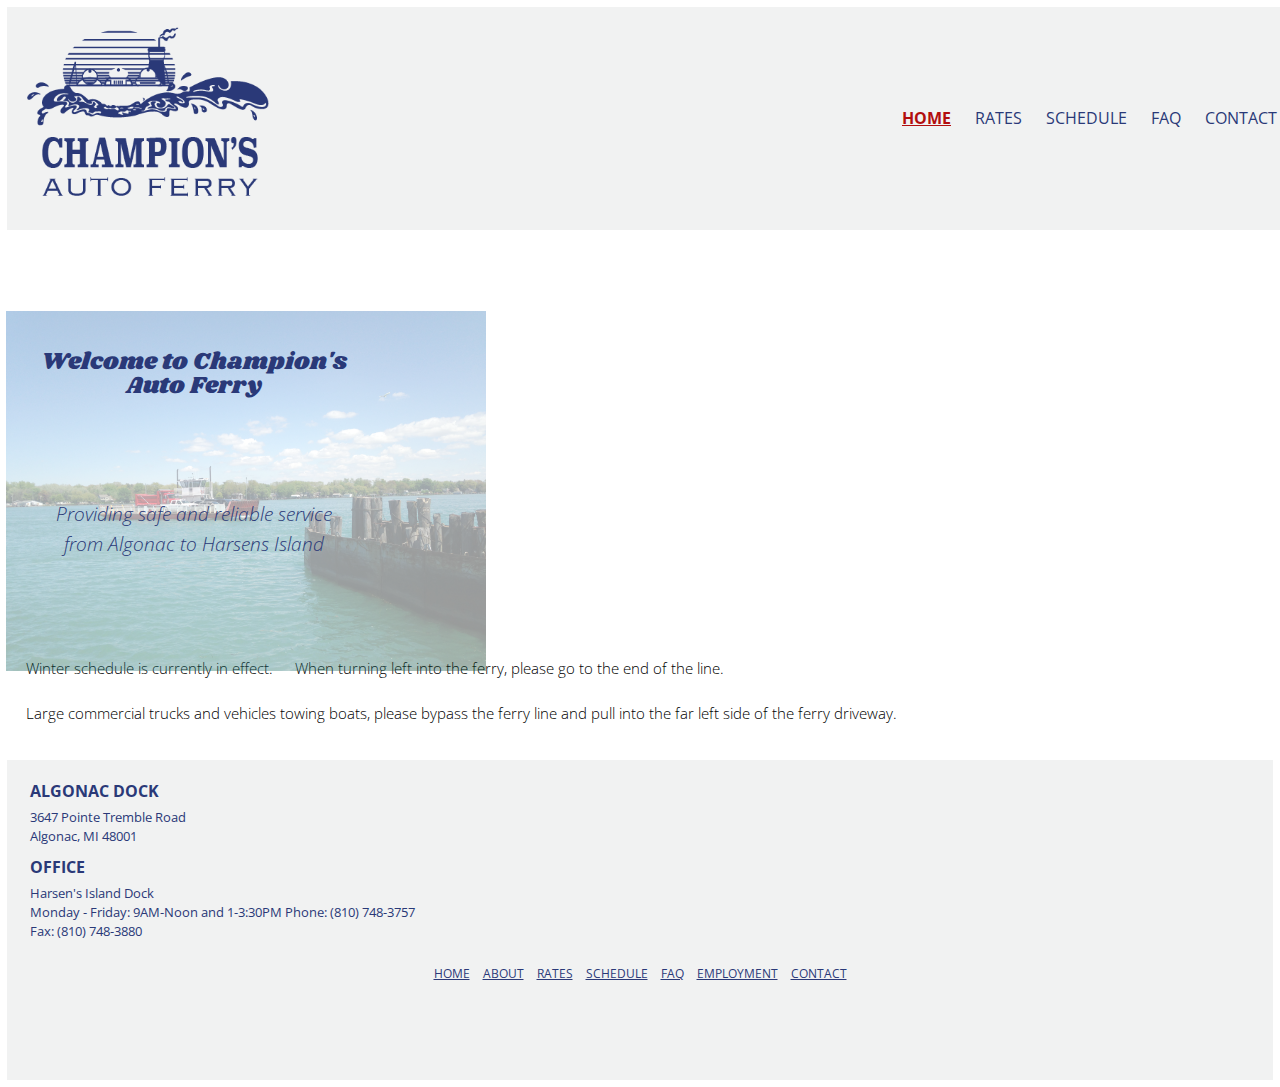
<file: index.html>
<!DOCTYPE html>
<html lang="en">
  <head>
      <meta charset="UTF-8">

      <meta name="viewport" content="width=device-width, initial-scale=1, maximum-scale=1">
      <!-- <meta name = ‘viewport’ content=‘width=device-width, initial-scale=1’> -->


      <link rel="shortcut icon" href="images/favicon-blue.png"/>
      <link rel="stylesheet" type="text/css" href="css/default.css">
      <link rel="stylesheet" type="text/css" href="css/style.css">
      <link href="https://fonts.googleapis.com/css?family=Open+Sans|PT+Serif|Shrikhand" rel="stylesheet">
      <title>Champion's Auto Ferry</title>
  </head>

  <body>
      <a href="#main" class="skip">Skip to content</a>

        <header>
          <div class="header-container">

            <div class="header-img">
              <img src="images/caf-blue.png" alt = "champion's auto ferry logo"/>
            </div>

            <!-- <div class="header-nav-icon">
              <i class="fas fa-bars" aria-label="header navigation icon"></i>
            </div> -->

            <div class="header-nav">
              <nav>
                  <ul>
                    <li><a href="index.html" class="current">Home</a></li>
                    <li><a href="rates.html">Rates</a></li>
                    <li><a href="schedule.html">Schedule</a></li>
                    <li><a href="faq.html">FAQ</a></li>
                    <li><a href="contact.html">Contact</a></li>
                  </ul>
              </nav>
            </div>

          </div>

        </header>

      <main id="main">
        <div class="welcome-container">
          <img src="images/current_lg.jpg" alt = "ferry crossing river" class="welcome-img"/>

          <h1 class="welcome">Welcome to Champion's Auto Ferry</h1>

          <p class="tagline">Providing safe and reliable service from Algonac to Harsens Island</p>
        </div>

        <div class="main-container">
          <p>Winter schedule is currently in effect.</p>
          <p>When turning left into the ferry, please go to the end of the line.</p>
          <p>Large commercial trucks and vehicles towing boats, please bypass the ferry line and pull into the far left side of the ferry driveway.</p>

        </div>
      </main>

      <footer>
        <div class="footer-container">

          <div class="footer-address">
            <h1>Algonac Dock</h1>
            <p>3647 Pointe Tremble Road <br>
              Algonac, MI 48001</p>
          </div>

          <div class="footer-address">
            <h1>Office</h1>
            <p>Harsen's Island Dock <br>
              Monday - Friday: 9AM-Noon and 1-3:30PM
              Phone: (810) 748-3757 <br>
              Fax: (810) 748-3880 <br>
            </p>
          </div>

          <div class="footer-nav-container">
            <nav>
              <ul>
                <li><a href="index.html" class="footer-nav">Home</a></li>
                <li><a href="about.html" class="footer-nav">About</a></li>
                <li><a href="rates.html" class="footer-nav">Rates</a></li>
                <li><a href="schedule.html" class="footer-nav">Schedule</a></li>
                <li><a href="faq.html" class="footer-nav">FAQ</a></li>
                <li><a href="employment.html" class="footer-nav">Employment</a></li>
                <li><a href="contact.html" class="footer-nav">Contact</a></li>
              </ul>
            </nav>
          </div>

        </div>
      </footer>

  </body>

</html>
</file>
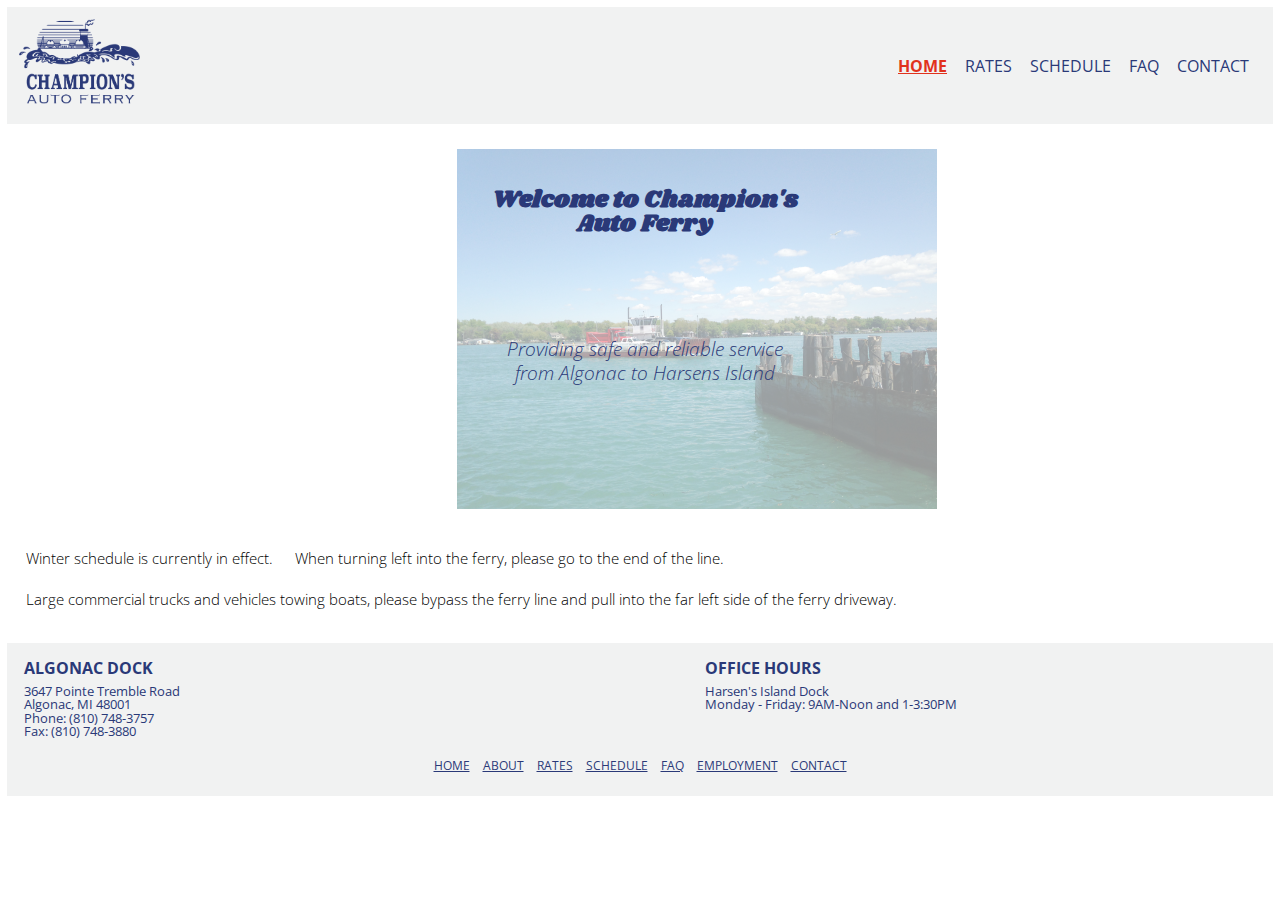
<file: hiferry/index.html>
<!DOCTYPE html>
<html lang="en">
  <head>
      <meta charset="UTF-8">
      <link rel="shortcut icon" href="images/favicon-blue.png"/>
      <link rel="stylesheet" type="text/css" href="css/default.css">
      <link rel="stylesheet" type="text/css" href="css/style.css">
      <link href="https://fonts.googleapis.com/css?family=Open+Sans|PT+Serif|Shrikhand" rel="stylesheet">
      <title>Champion's Auto Ferry</title>
  </head>

  <body>
      <a href="#main" class="skip">Skip to content</a>

        <header>
          <div class="header-container">

            <div class="header-img">
              <img src="images/caf-blue.png" alt = "champion's auto ferry logo"/>
            </div>

            <div class="header-nav">
              <nav>
                  <ul>
                    <li><a href="index.html" class="current">Home</a></li>
                    <li><a href="rates.html">Rates</a></li>
                    <li><a href="schedule.html">Schedule</a></li>
                    <li><a href="faq.html">FAQ</a></li>
                    <li><a href="contact.html">Contact</a></li>
                  </ul>
              </nav>
            </div>

          </div>

        </header>

      <main id="main">
        <div class="welcome-container">
          <img src="images/current_lg.jpg" alt = "ferry crossing river" class="welcome-img"/>

          <h1 class="welcome">Welcome to Champion's Auto Ferry</h1>

          <p class="tagline">Providing safe and reliable service from Algonac to Harsens Island</p>
        </div>

        <div class="main-container">
          <p>Winter schedule is currently in effect.</p>
          <p>When turning left into the ferry, please go to the end of the line.</p>
          <p>Large commercial trucks and vehicles towing boats, please bypass the ferry line and pull into the far left side of the ferry driveway.</p>

        </div>
      </main>

      <footer>
        <div class="footer-container">

          <div class="footer-address">
            <h1>Algonac Dock</h1>
            <p>3647 Pointe Tremble Road <br>
              Algonac, MI 48001 <br>
              Phone: (810) 748-3757 <br>
              Fax: (810) 748-3880 <br>
            </p>
          </div>

          <div class="footer-address">
            <h1>Office Hours</h1>
            <p>Harsen's Island Dock <br>
              Monday - Friday: 9AM-Noon and 1-3:30PM
            </p>
          </div>

          <div class="footer-nav-container">
            <nav>
              <ul>
                <li><a href="index.html" class="footer-nav">Home</a></li>
                <li><a href="about.html" class="footer-nav">About</a></li>
                <li><a href="rates.html" class="footer-nav">Rates</a></li>
                <li><a href="schedule.html" class="footer-nav">Schedule</a></li>
                <li><a href="faq.html" class="footer-nav">FAQ</a></li>
                <li><a href="employment.html" class="footer-nav">Employment</a></li>
                <li><a href="contact.html" class="footer-nav">Contact</a></li>
              </ul>
            </nav>
          </div>

        </div>
      </footer>

  </body>

</html>
</file>
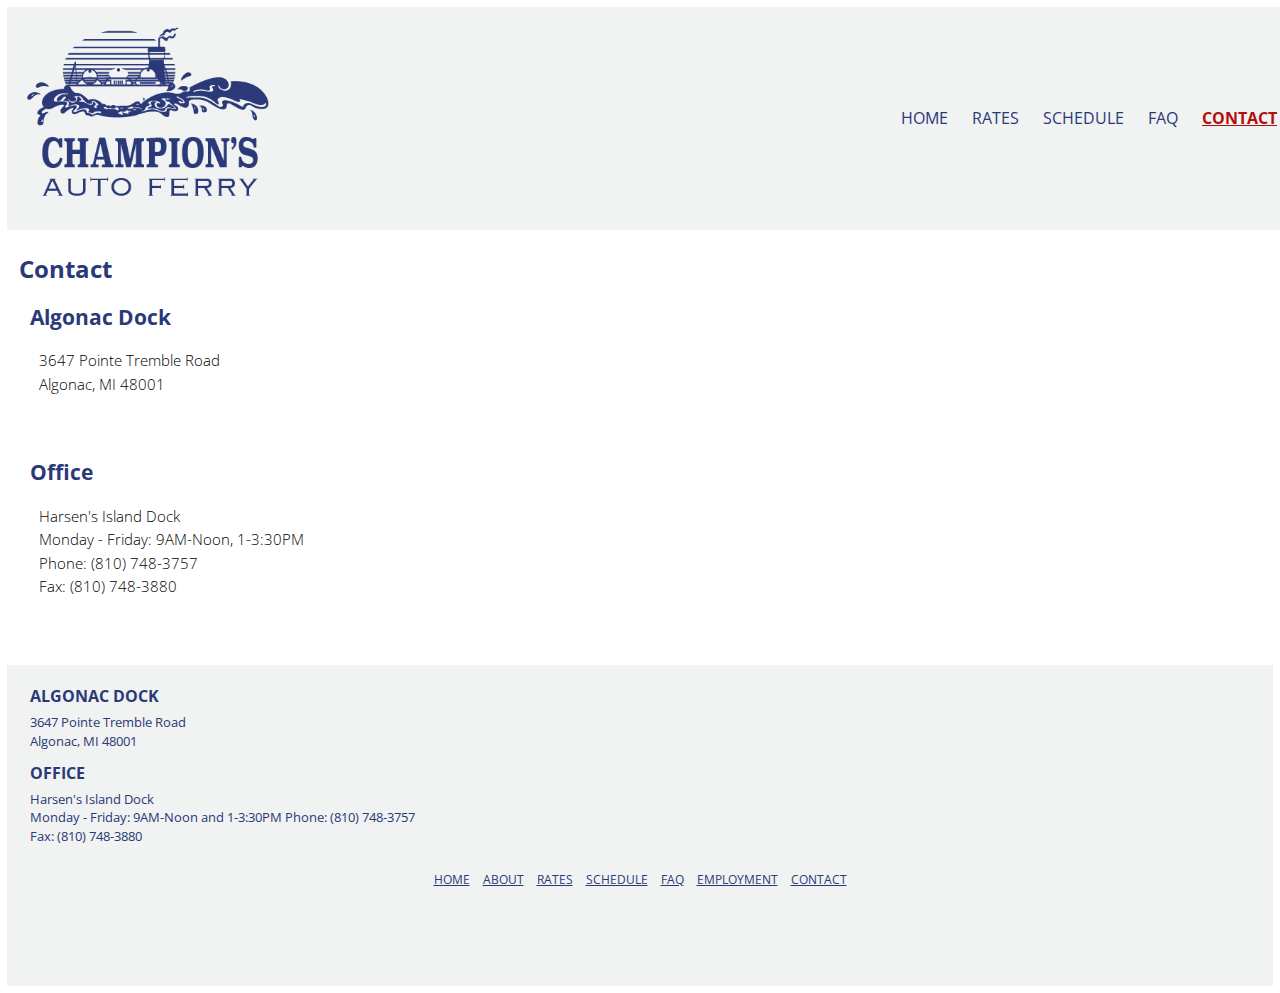
<file: contact.html>
<!DOCTYPE html>
<html lang="en">
  <head>
      <meta charset="UTF-8">

      <meta name="viewport" content="width=device-width, initial-scale=1, maximum-scale=1">
      <!-- <meta name = ‘viewport’ content=‘width=device-width, initial-scale=1’> -->

      <link rel="shortcut icon" href="images/favicon-blue.png"/>
      <link rel="stylesheet" type="text/css" href="css/default.css">
      <link rel="stylesheet" type="text/css" href="css/style.css">
      <link href="https://fonts.googleapis.com/css?family=Open+Sans|PT+Serif|Shrikhand" rel="stylesheet">
      <title>Contact - Champion's Auto Ferry</title>
  </head>
  <body>
    <a href="#main" class="skip">Skip to content</a>

    <header>
      <div class="header-container">

        <div class="header-img">
          <img src="images/caf-blue.png" alt = "champion's auto ferry logo"/>
        </div>

        <!-- <div class="header-nav-icon">
          <i class="fas fa-bars" aria-label="header navigation icon"></i>
        </div> -->

        <div class="header-nav">
          <nav>
              <ul>
                <li><a href="index.html">Home</a></li>
                <li><a href="rates.html">Rates</a></li>
                <li><a href="schedule.html">Schedule</a></li>
                <li><a href="faq.html">FAQ</a></li>
                <li><a href="contact.html" class="current">Contact</a></li>
              </ul>
          </nav>
        </div>

      </div>

    </header>


    <main>
      <div id="main">
        <div class="main-container">

          <h1>Contact</h1>
            <div class="contact">
              <h2>Algonac Dock</h2>
              <p class="contact">3647 Pointe Tremble Road <br>
                Algonac, MI 48001</p>
            </div>

            <div class="contact">
              <h2>Office</h2>
              <p class="contact">Harsen's Island Dock <br>
                Monday - Friday: 9AM-Noon, 1-3:30PM <br>
                Phone: (810) 748-3757 <br>
                Fax: (810) 748-3880</p>
            </div>

      </div>
      </div>
    </main>

    <footer>
      <div class="footer-container">

        <div class="footer-address">
          <h1>Algonac Dock</h1>
          <p>3647 Pointe Tremble Road <br>
            Algonac, MI 48001</p>
        </div>

        <div class="footer-address">
          <h1>Office</h1>
          <p>Harsen's Island Dock <br>
            Monday - Friday: 9AM-Noon and 1-3:30PM
            Phone: (810) 748-3757 <br>
            Fax: (810) 748-3880 <br>
          </p>
        </div>

        <div class="footer-nav-container">
          <nav>
            <ul>
              <li><a href="index.html" class="footer-nav">Home</a></li>
              <li><a href="about.html" class="footer-nav">About</a></li>
              <li><a href="rates.html" class="footer-nav">Rates</a></li>
              <li><a href="schedule.html" class="footer-nav">Schedule</a></li>
              <li><a href="faq.html" class="footer-nav">FAQ</a></li>
              <li><a href="employment.html" class="footer-nav">Employment</a></li>
              <li><a href="contact.html" class="footer-nav">Contact</a></li>
            </ul>
          </nav>
        </div>

      </div>
    </footer>

  </body>

</html>
</file>
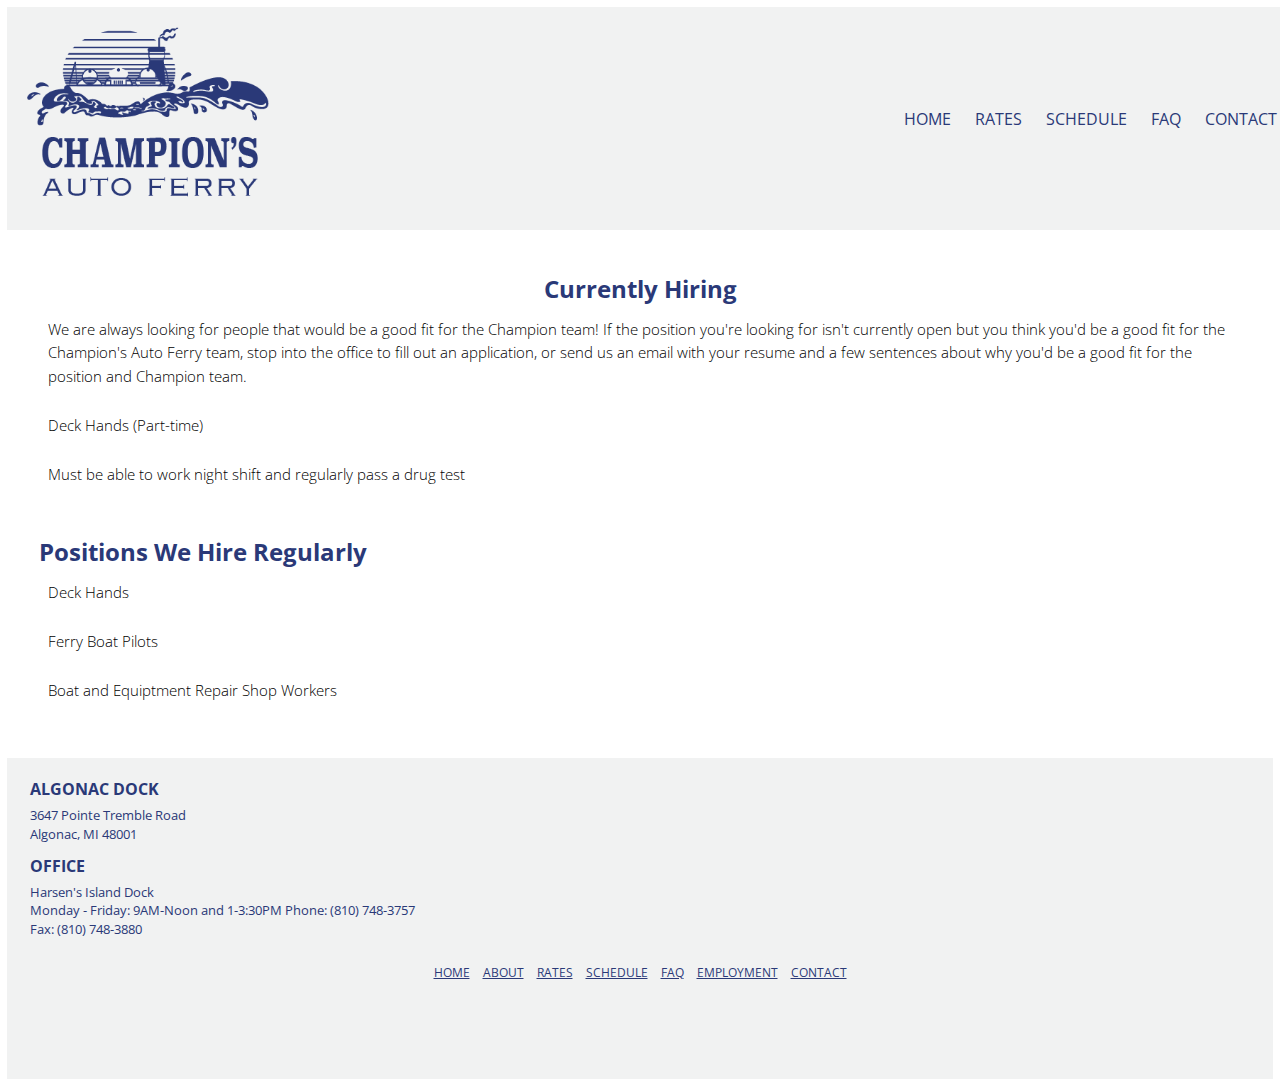
<file: employment.html>
<!DOCTYPE html>
<html lang="en">
  <head>
      <meta charset="UTF-8">

      <meta name="viewport" content="width=device-width, initial-scale=1, maximum-scale=1">
      <!-- <meta name = ‘viewport’ content=‘width=device-width, initial-scale=1’> -->
      
      <link rel="shortcut icon" href="images/favicon-blue.png"/>
      <link rel="stylesheet" type="text/css" href="css/default.css">
      <link rel="stylesheet" type="text/css" href="css/style.css">
      <link href="https://fonts.googleapis.com/css?family=Open+Sans|PT+Serif|Shrikhand" rel="stylesheet">
      <title>Champion's Auto Ferry</title>
  </head>
  <body>
    <a href="#main" class="skip">Skip to content</a>

    <header>
      <div class="header-container">

        <div class="header-img">
          <img src="images/caf-blue.png" alt = "champion's auto ferry logo"/>
        </div>

        <!-- <div class="header-nav-icon">
          <i class="fas fa-bars" aria-label="header navigation icon"></i>
        </div> -->

        <div class="header-nav">
          <nav>
              <ul>
                <li><a href="index.html">Home</a></li>
                <li><a href="rates.html">Rates</a></li>
                <li><a href="schedule.html">Schedule</a></li>
                <li><a href="faq.html">FAQ</a></li>
                <li><a href="contact.html">Contact</a></li>
              </ul>
          </nav>
        </div>

      </div>

    </header>


    <main>
      <div id="main">
        <div class="main-container">

          <div class="about-item">
            <h1>Currently Hiring</h1>
            <p>We are always looking for people that would be a good fit for the Champion team! If the position you're looking for isn't currently open but you think you'd be a good fit for the Champion's Auto Ferry team, stop into the office to fill out an application, or send us an email with your resume and a few sentences about why you'd be a good fit for the position and Champion team.</p>
            <p>Deck Hands (Part-time)</p>
            <p>Must be able to work night shift and regularly pass a drug test</p>
          </div>

          <div class="about-item">
            <h1>Positions We Hire Regularly</h1>
            <p>Deck Hands</p>
            <p>Ferry Boat Pilots</p>
            <p>Boat and Equiptment Repair Shop Workers</p>
          </div>

        </div>
      </div>
    </main>

    <footer>
      <div class="footer-container">

        <div class="footer-address">
          <h1>Algonac Dock</h1>
          <p>3647 Pointe Tremble Road <br>
            Algonac, MI 48001</p>
        </div>

        <div class="footer-address">
          <h1>Office</h1>
          <p>Harsen's Island Dock <br>
            Monday - Friday: 9AM-Noon and 1-3:30PM
            Phone: (810) 748-3757 <br>
            Fax: (810) 748-3880 <br>
          </p>
        </div>

        <div class="footer-nav-container">
          <nav>
            <ul>
              <li><a href="index.html" class="footer-nav">Home</a></li>
              <li><a href="about.html" class="footer-nav">About</a></li>
              <li><a href="rates.html" class="footer-nav">Rates</a></li>
              <li><a href="schedule.html" class="footer-nav">Schedule</a></li>
              <li><a href="faq.html" class="footer-nav">FAQ</a></li>
              <li><a href="employment.html" class="footer-nav">Employment</a></li>
              <li><a href="contact.html" class="footer-nav">Contact</a></li>
            </ul>
          </nav>
        </div>

      </div>
    </footer>

  </body>

</html>
</file>
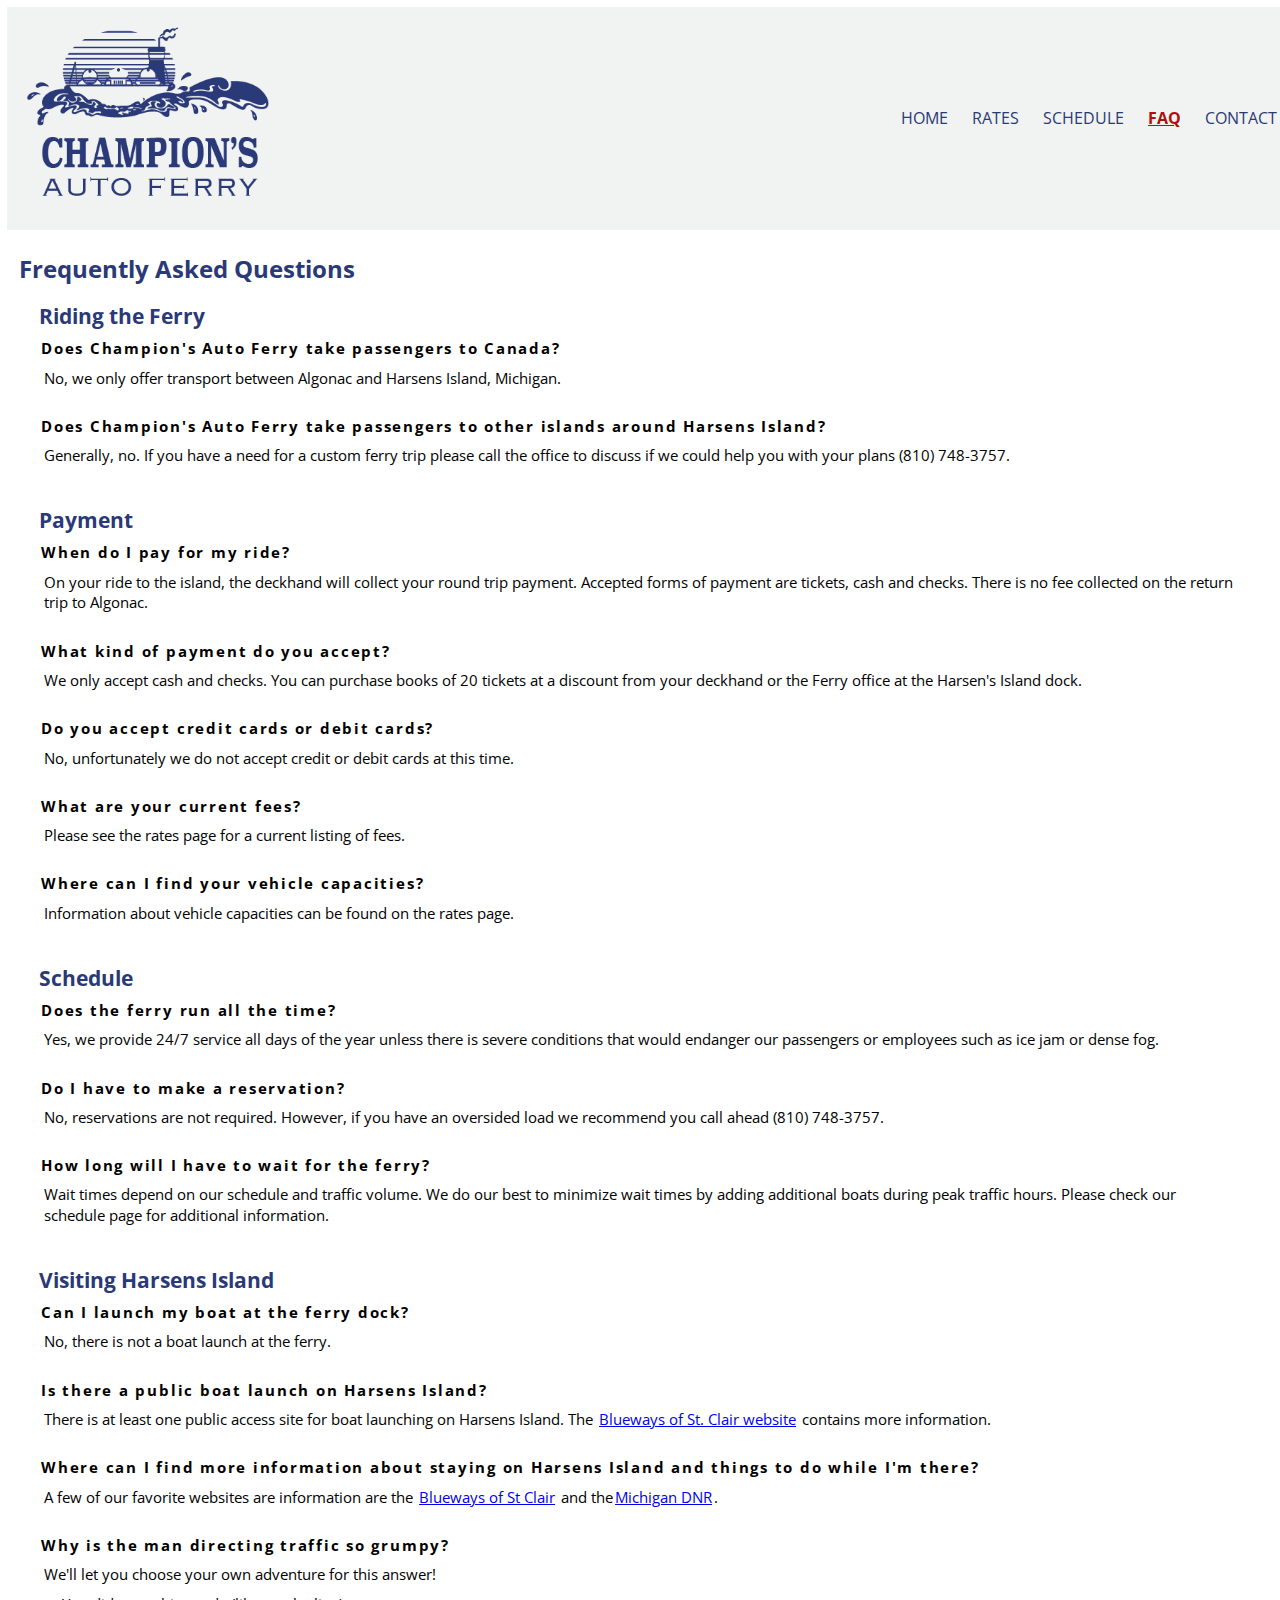
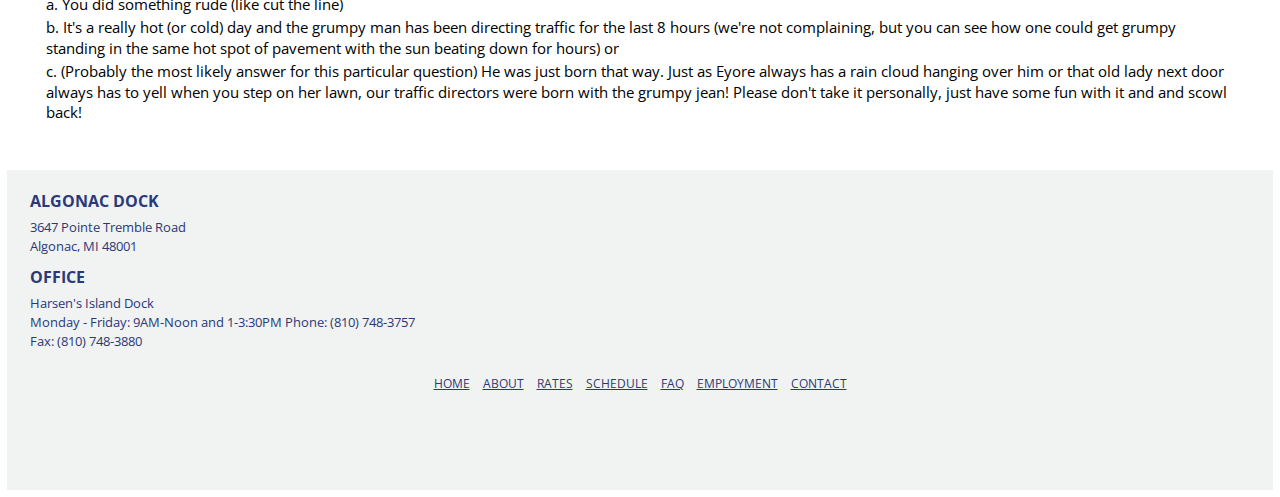
<file: faq.html>
<!DOCTYPE html>
<html lang="en">
  <head>
      <meta charset="UTF-8">

      <meta name="viewport" content="width=device-width, initial-scale=1, maximum-scale=1">
      <!-- <meta name = ‘viewport’ content=‘width=device-width, initial-scale=1’> -->
      
      <link rel="shortcut icon" href="images/favicon-blue.png"/>
      <link rel="stylesheet" type="text/css" href="css/default.css">
      <link rel="stylesheet" type="text/css" href="css/style.css">
      <link href="https://fonts.googleapis.com/css?family=Open+Sans|PT+Serif|Shrikhand" rel="stylesheet">
      <link rel="stylesheet" href="https://use.fontawesome.com/releases/v5.7.2/css/all.css" integrity="sha384-fnmOCqbTlWIlj8LyTjo7mOUStjsKC4pOpQbqyi7RrhN7udi9RwhKkMHpvLbHG9Sr" crossorigin="anonymous">

      <title>FAQ - Champion's Auto Ferry</title>
  </head>
  <body>
    <a href="#main" class="skip">Skip to content</a>

    <header>
      <div class="header-container">

        <div class="header-img">
          <img src="images/caf-blue.png" alt = "champion's auto ferry logo"/>
        </div>

        <!-- <div class="header-nav-icon">
          <i class="fas fa-bars" aria-label="header navigation icon"></i>
        </div> -->

        <div class="header-nav">
          <nav>
              <ul>
                <li><a href="index.html">Home</a></li>
                <li><a href="rates.html">Rates</a></li>
                <li><a href="schedule.html">Schedule</a></li>
                <li><a href="faq.html" class="current">FAQ</a></li>
                <li><a href="contact.html">Contact</a></li>
              </ul>
          </nav>
        </div>

      </div>

    </header>


    <main>
      <div id="main">
        <div class="main-container">
          <h1>Frequently Asked Questions</h1>

            <div class="faq-section">

              <h2>Riding the Ferry   <i class="fas fa-ship" aria-label="ship icon"></i></h2>
                <p class="question">Does Champion's Auto Ferry take passengers to Canada?</p>
                <p class="answer">No, we only offer transport between Algonac and Harsens Island, Michigan.</p>
                <br>
                <p class="question">Does Champion's Auto Ferry take passengers to other islands around Harsens Island?</p>
                <p class="answer">Generally, no. If you have a need for a custom ferry trip please call the office to discuss if we could help you with your plans (810) 748-3757.</p>

            </div>


            <div class="faq-section">

              <h2>Payment   <i class="fas fa-money-bill" aria-label="money icon"></i></h2>
                <p class="question">When do I pay for my ride?</p>
                <p class="answer">On your ride to the island, the deckhand will collect your round trip payment. Accepted forms of payment are tickets, cash and checks. There is no fee collected on the return trip to Algonac.</p>
                <br>
                <p class="question">What kind of payment do you accept?</p>
                <p class="answer">We only accept cash and checks. You can purchase books of 20 tickets at a discount from your deckhand or the Ferry office at the Harsen's Island dock.</p>
                <br>
                <p class="question">Do you accept credit cards or debit cards?</p>
                <p class="answer">No, unfortunately we do not accept credit or debit cards at this time.</p>
                <br>
                <p class="question">What are your current fees?</p>
                <p class="answer">Please see the rates page for a current listing of fees.</p>
                <br>
                <p class="question">Where can I find your vehicle capacities?</p>
                <p class="answer">Information about vehicle capacities can be found on the rates page.</p>

            </div>


            <div class="faq-section">

              <h2>Schedule   <i class="fas fa-clock" aria-label="clock icon"></i></h2>
                <p class="question">Does the ferry run all the time?</p>
                <p class="answer">Yes, we provide 24/7 service all days of the year unless there is severe conditions that would endanger our passengers or employees such as ice jam or dense fog.</p>
                <br>
                <p class="question">Do I have to make a reservation?</p>
                <p class="answer">No, reservations are not required. However, if you have an oversided load we recommend you call ahead (810) 748-3757.</p>
                <br>
                <p class="question">How long will I have to wait for the ferry?</p>
                <p class="answer">Wait times depend on our schedule and traffic volume. We do our best to minimize wait times by adding additional boats during peak traffic hours. Please check our schedule page for additional information.</p>

            </div>


            <div class="faq-section">

              <h2>Visiting Harsens Island   <i class="fas fa-suitcase" aria-label="suitcase icon"></i></h2>
                <p class="question">Can I launch my boat at the ferry dock?</p>
                <p class="answer">No, there is not a boat launch at the ferry.</p>
                <br>
                <p class="question">Is there a public boat launch on Harsens Island?</p>
                <p class="answer">There is at least one public access site for boat launching on Harsens Island. The <a href="http://www.bluewaysofstclair.org/recreation.asp?ait=av&aid=42">Blueways of St. Clair website</a> contains more information.</p>
                <br>
                <p class="question">Where can I find more information about staying on Harsens Island and things to do while I'm there?</p>
                <p class="answer">A few of our favorite websites are information are the <a href="http://www.bluewaysofstclair.org">Blueways of St Clair</a> and the<a href="https://search.michigan.gov/AppBuilder/search?ctx=DNR&q=harsens%20island">Michigan DNR</a>.</p>
                <br>
                <p class="question">Why is the man directing traffic so grumpy?</p>
                <p class="answer">We'll let you choose your own adventure for this answer!</p>
                <ol class="answer">
                  <li>You did something rude (like cut the line)</li>
                  <li>It's a really hot (or cold) day and the grumpy man has been directing traffic for the last 8 hours (we're not complaining, but you can see how one could get grumpy standing in the same hot spot of pavement with the sun beating down for hours) or</li>
                  <li>(Probably the most likely answer for this particular question) He was just born that way. Just as Eyore always has a rain cloud hanging over him or that old lady next door always has to yell when you step on her lawn, our traffic directors were born with the grumpy jean! Please don't take it personally, just have some fun with it and and scowl back!</li>
                </ol>
            </div>

        </div>

      </div>

    </main>

    <footer>
      <div class="footer-container">

        <div class="footer-address">
          <h1>Algonac Dock</h1>
          <p>3647 Pointe Tremble Road <br>
            Algonac, MI 48001</p>
        </div>

        <div class="footer-address">
          <h1>Office</h1>
          <p>Harsen's Island Dock <br>
            Monday - Friday: 9AM-Noon and 1-3:30PM
            Phone: (810) 748-3757 <br>
            Fax: (810) 748-3880 <br>
          </p>
        </div>

        <div class="footer-nav-container">
          <nav>
            <ul>
              <li><a href="index.html" class="footer-nav">Home</a></li>
              <li><a href="about.html" class="footer-nav">About</a></li>
              <li><a href="rates.html" class="footer-nav">Rates</a></li>
              <li><a href="schedule.html" class="footer-nav">Schedule</a></li>
              <li><a href="faq.html" class="footer-nav">FAQ</a></li>
              <li><a href="employment.html" class="footer-nav">Employment</a></li>
              <li><a href="contact.html" class="footer-nav">Contact</a></li>
            </ul>
          </nav>
        </div>

      </div>
    </footer>

  </body>

</html>
</file>
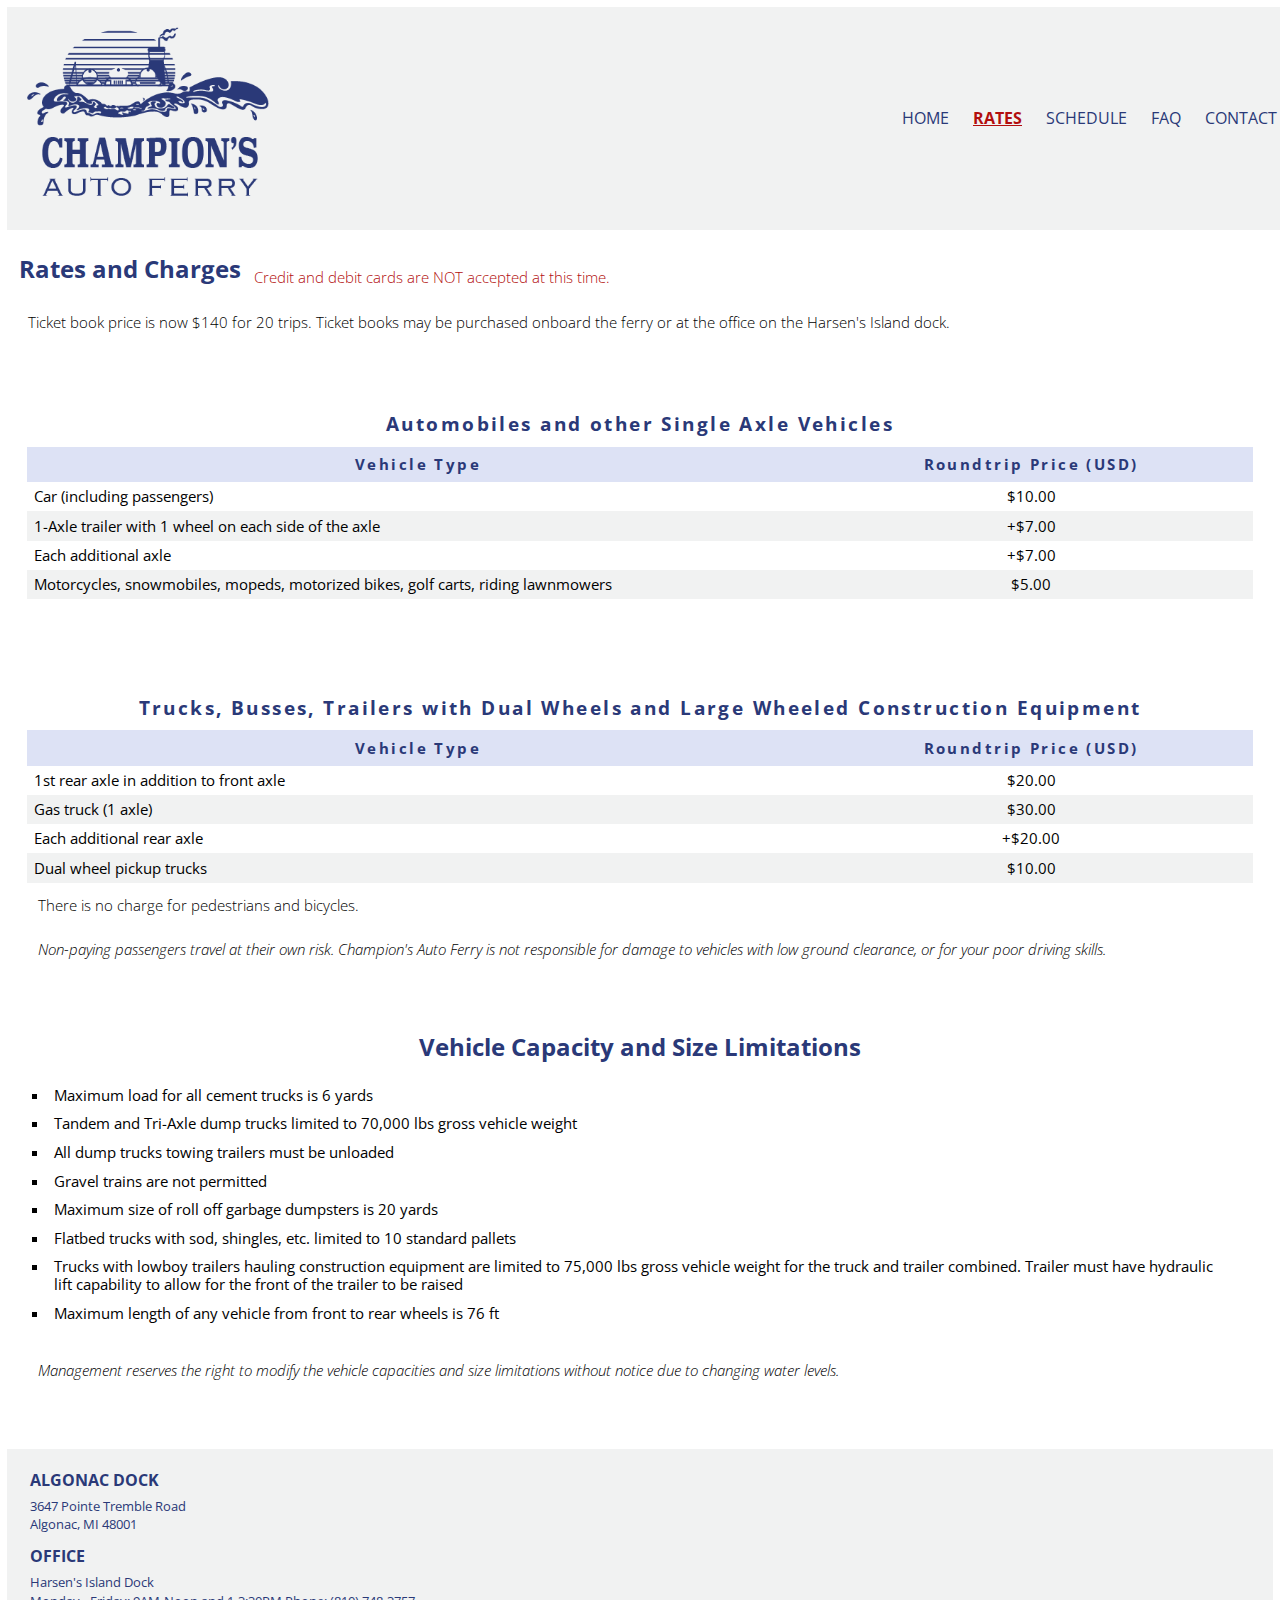
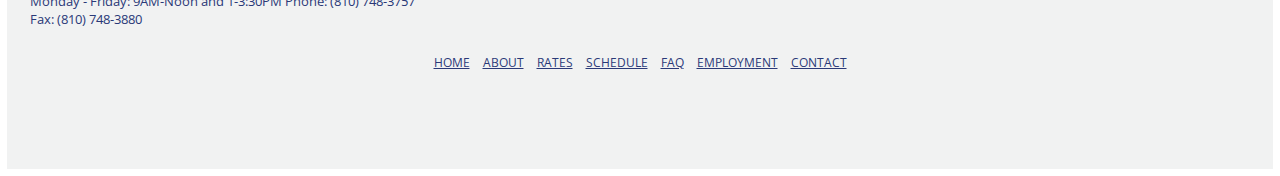
<file: rates.html>
<!DOCTYPE html>
<html lang="en">
  <head>
      <meta charset="UTF-8">

      <meta name="viewport" content="width=device-width, initial-scale=1, maximum-scale=1">
      <!-- <meta name = ‘viewport’ content=‘width=device-width, initial-scale=1’> -->
      
      <link rel="shortcut icon" href="images/favicon-blue.png"/>
      <link rel="stylesheet" type="text/css" href="css/default.css">
      <link rel="stylesheet" type="text/css" href="css/style.css">
      <link href="https://fonts.googleapis.com/css?family=Open+Sans|PT+Serif|Shrikhand" rel="stylesheet">
      <link rel="stylesheet" href="https://use.fontawesome.com/releases/v5.7.2/css/all.css" integrity="sha384-fnmOCqbTlWIlj8LyTjo7mOUStjsKC4pOpQbqyi7RrhN7udi9RwhKkMHpvLbHG9Sr" crossorigin="anonymous">

      <title>Rates - Champion's Auto Ferry</title>
  </head>
  <body>
    <a href="#main" class="skip">Skip to content</a>

    <header>
      <div class="header-container">

        <div class="header-img">
          <img src="images/caf-blue.png" alt = "champion's auto ferry logo"/>
        </div>

        <!-- <div class="header-nav-icon">
          <i class="fas fa-bars" aria-label="header navigation icon"></i>
        </div> -->

        <div class="header-nav">
          <nav>
              <ul>
                <li><a href="index.html">Home</a></li>
                <li><a href="rates.html" class="current">Rates</a></li>
                <li><a href="schedule.html">Schedule</a></li>
                <li><a href="faq.html">FAQ</a></li>
                <li><a href="contact.html">Contact</a></li>
              </ul>
          </nav>
        </div>

      </div>

    </header>


    <main>
      <div id="main">

        <div class="main-container">

          <h1>Rates and Charges</h1>

          <p class="announcement">Credit and debit cards are NOT accepted at this time.</p>
          <p>Ticket book price is now $140 for 20 trips. Ticket books may be purchased onboard the ferry or at the office on the Harsen's Island dock.</p>


            <div class="rate-table">

              <table>
                <caption><i class="fa fa-car-side fa-2x" aria-label="car icon"></i><br>Automobiles and other Single Axle Vehicles</caption>
                  <thead>
                    <tr>
                      <td>Vehicle Type</td>
                      <td>Roundtrip Price (USD)</td>
                    </tr>
                </thead>
                <tr>
                  <td>Car (including passengers)</td>
                  <td>$10.00</td>
                </tr>
                <tr>
                  <td>1-Axle trailer with 1 wheel on each side of the axle</td>
                  <td>+$7.00</td>
                </tr>
                <tr>
                  <td>Each additional axle</td>
                  <td>+$7.00</td>
                </tr>
                <tr>
                  <td>Motorcycles, snowmobiles, mopeds, motorized bikes, golf carts, riding lawnmowers</td>
                  <td>$5.00</td>
                </tr>
                </table>

              </div>


              <div class="rate-table">
                <table>
                  <caption><i class="fas fa-truck-moving fa-2x" aria-label="truck icon"></i><br>Trucks, Busses, Trailers with Dual Wheels and Large Wheeled Construction Equipment</caption>
                    <thead>
                      <tr>
                        <td>Vehicle Type</td>
                        <td>Roundtrip Price (USD)</td>
                      </tr>
                  </thead>
                  <tr>
                    <td>1st rear axle in addition to front axle</td>
                    <td>$20.00</td>
                  </tr>
                  <tr>
                    <td>Gas truck (1 axle)</td>
                    <td>$30.00</td>
                  </tr>
                  <tr>
                    <td>Each additional rear axle</td>
                    <td>+$20.00</td>
                  </tr>
                  <tr>
                    <td>Dual wheel pickup trucks</td>
                    <td>$10.00</td>
                  </tr>
                  </table>

                  <p>There is no charge for pedestrians and bicycles.</p>

                  <p class="disclaimer">Non-paying passengers travel at their own risk. Champion's Auto Ferry is not responsible for damage to vehicles with low ground clearance, or for your poor driving skills.</p>
                </div>


                <div class="capacity-list">
                  <h1>Vehicle Capacity and Size Limitations</h1>

                  <ul>
                    <li>Maximum load for all cement trucks is 6 yards</li>
                    <li>Tandem and Tri-Axle dump trucks limited to 70,000 lbs gross vehicle weight</li>
                    <li>All dump trucks towing trailers must be unloaded</li>
                    <li>Gravel trains are not permitted</li>
                    <li>Maximum size of roll off garbage dumpsters is 20 yards</li>
                    <li>Flatbed trucks with sod, shingles, etc. limited to 10 standard pallets</li>
                    <li>Trucks with lowboy trailers hauling construction equipment are limited to 75,000 lbs gross vehicle weight for the truck and trailer combined. Trailer must have hydraulic lift capability to allow for the front of the trailer to be raised</li>
                    <li>Maximum length of any vehicle from front to rear wheels is 76 ft</li>
                  </ul>

                  <p class="disclaimer">Management reserves the right to modify the vehicle capacities and size limitations without notice due to changing water levels.</p>
                </div>


        </div>

      </div>
    </main>

    <footer>
      <div class="footer-container">

        <div class="footer-address">
          <h1>Algonac Dock</h1>
          <p>3647 Pointe Tremble Road <br>
            Algonac, MI 48001</p>
        </div>

        <div class="footer-address">
          <h1>Office</h1>
          <p>Harsen's Island Dock <br>
            Monday - Friday: 9AM-Noon and 1-3:30PM
            Phone: (810) 748-3757 <br>
            Fax: (810) 748-3880 <br>
          </p>
        </div>

        <div class="footer-nav-container">
          <nav>
            <ul>
              <li><a href="index.html" class="footer-nav">Home</a></li>
              <li><a href="about.html" class="footer-nav">About</a></li>
              <li><a href="rates.html" class="footer-nav">Rates</a></li>
              <li><a href="schedule.html" class="footer-nav">Schedule</a></li>
              <li><a href="faq.html" class="footer-nav">FAQ</a></li>
              <li><a href="employment.html" class="footer-nav">Employment</a></li>
              <li><a href="contact.html" class="footer-nav">Contact</a></li>
            </ul>
          </nav>
        </div>

      </div>
    </footer>

  </body>

</html>
</file>
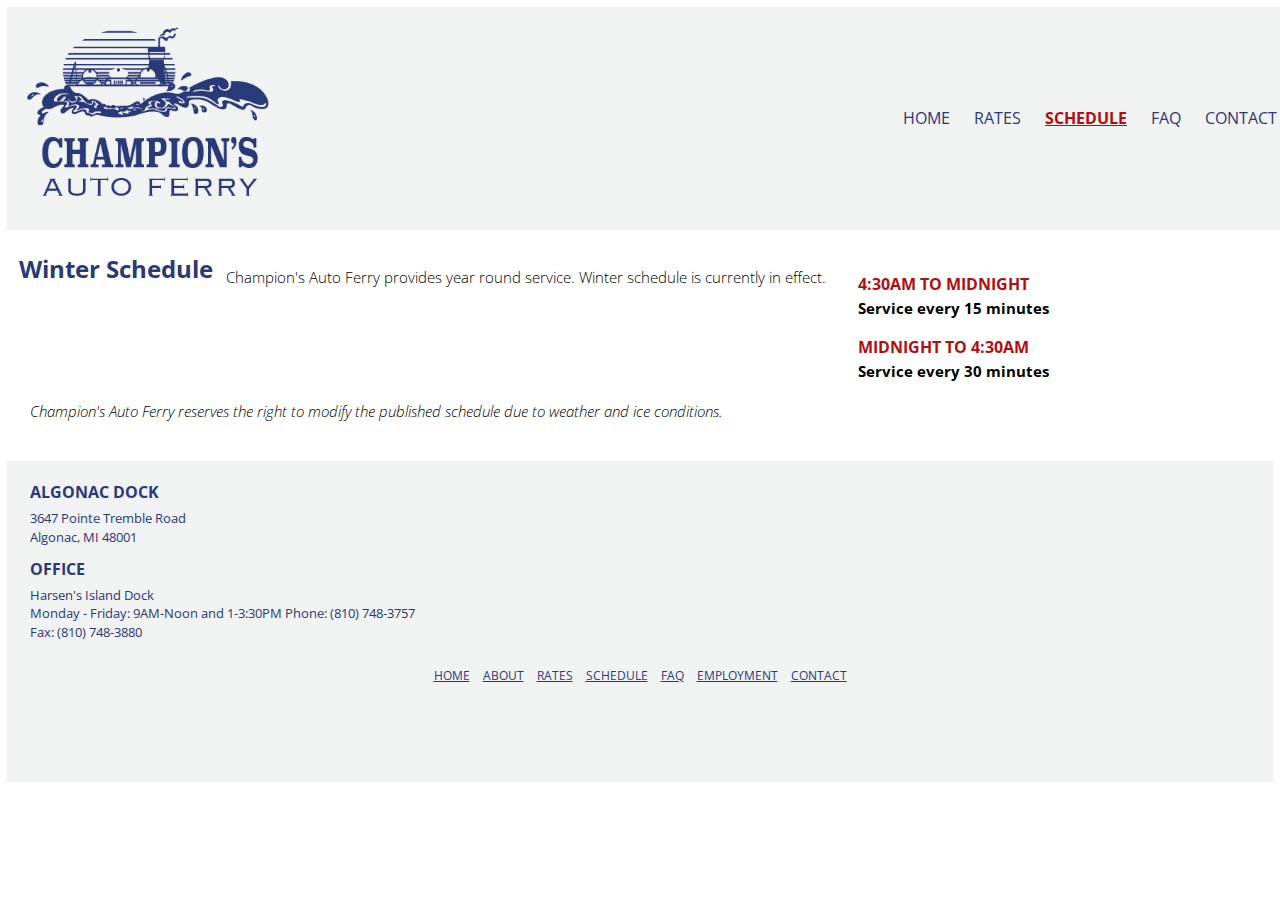
<file: schedule.html>
<!DOCTYPE html>
<html lang="en">
  <head>
      <meta charset="UTF-8">

      <meta name="viewport" content="width=device-width, initial-scale=1, maximum-scale=1">
      <!-- <meta name = ‘viewport’ content=‘width=device-width, initial-scale=1’> -->

      <link rel="shortcut icon" href="images/favicon-blue.png"/>
      <link rel="stylesheet" type="text/css" href="css/default.css">
      <link rel="stylesheet" type="text/css" href="css/style.css">
      <link href="https://fonts.googleapis.com/css?family=Open+Sans|PT+Serif|Shrikhand" rel="stylesheet">
      <title>Schedule - Champion's Auto Ferry</title>
  </head>
  <body>
    <a href="#main" class="skip">Skip to content</a>

    <header>
      <div class="header-container">

        <div class="header-img">
          <img src="images/caf-blue.png" alt = "champion's auto ferry logo"/>
        </div>

        <!-- <div class="header-nav-icon">
          <i class="fas fa-bars" aria-label="header navigation icon"></i>
        </div> -->

        <div class="header-nav">
          <nav>
              <ul>
                <li><a href="index.html">Home</a></li>
                <li><a href="rates.html">Rates</a></li>
                <li><a href="schedule.html" class="current">Schedule</a></li>
                <li><a href="faq.html">FAQ</a></li>
                <li><a href="contact.html">Contact</a></li>
              </ul>
          </nav>
        </div>

      </div>

    </header>


    <main>

      <div id="main">

        <div class="main-container">

          <h1>Winter Schedule</h1>
          <p>Champion's Auto Ferry provides year round service. Winter schedule is currently in effect.</p>

            <div class="schedule">
              <h2>4:30AM to Midnight</h2>
              <p>Service every 15 minutes</p>
              <h2>Midnight to 4:30AM</h2>
              <p>Service every 30 minutes</p>
            </div>

            <div class="disclaimer">
              <p>Champion's Auto Ferry reserves the right to modify the published schedule due to weather and ice conditions.</p>
            </div>


        </div>

      </div>
    </main>

    <footer>
      <div class="footer-container">

        <div class="footer-address">
          <h1>Algonac Dock</h1>
          <p>3647 Pointe Tremble Road <br>
            Algonac, MI 48001</p>
        </div>

        <div class="footer-address">
          <h1>Office</h1>
          <p>Harsen's Island Dock <br>
            Monday - Friday: 9AM-Noon and 1-3:30PM
            Phone: (810) 748-3757 <br>
            Fax: (810) 748-3880 <br>
          </p>
        </div>

        <div class="footer-nav-container">
          <nav>
            <ul>
              <li><a href="index.html" class="footer-nav">Home</a></li>
              <li><a href="about.html" class="footer-nav">About</a></li>
              <li><a href="rates.html" class="footer-nav">Rates</a></li>
              <li><a href="schedule.html" class="footer-nav">Schedule</a></li>
              <li><a href="faq.html" class="footer-nav">FAQ</a></li>
              <li><a href="employment.html" class="footer-nav">Employment</a></li>
              <li><a href="contact.html" class="footer-nav">Contact</a></li>
            </ul>
          </nav>
        </div>

      </div>
    </footer>

  </body>

</html>
</file>
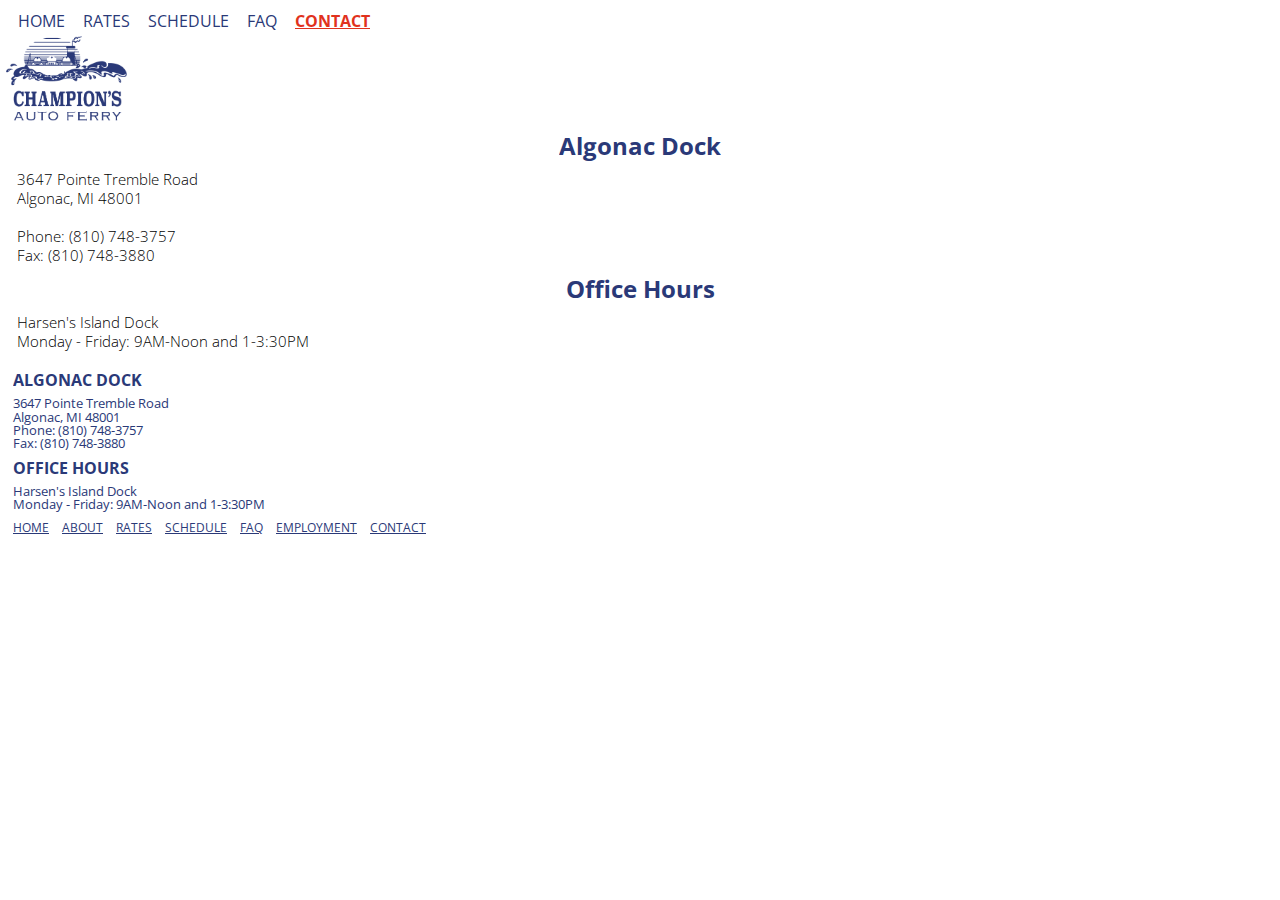
<file: hiferry/contact.html>
<!DOCTYPE html>
<html lang="en">
  <head>
      <meta charset="UTF-8">
      <link rel="shortcut icon" href="images/favicon.png"/>
      <link rel="stylesheet" type="text/css" href="css/default.css">
      <link rel="stylesheet" type="text/css" href="css/style.css">
      <link href="https://fonts.googleapis.com/css?family=Open+Sans|PT+Serif|Shrikhand" rel="stylesheet">
      <title>Contact - Champion's Auto Ferry</title>
  </head>
  <body>
    <a href="#main" class="skip">Skip to content</a>

    <header>
      <nav>
        <ul>
          <li><a href="index.html">Home</a></li>
          <li><a href="rates.html">Rates</a></li>
          <li><a href="schedule.html">Schedule</a></li>
          <li><a href="faq.html">FAQ</a></li>
          <li><a href="contact.html" class="current">Contact</a></li>
        </ul>
      </nav>

      <img src="images/caf-blue.png" alt = "champion's auto ferry logo"/>

    </header>


    <main>
      <div id="main">

        <h1>Algonac Dock</h1>
        <p class="contact">3647 Pointe Tremble Road <br>
          Algonac, MI 48001 <br>
          <br>
          Phone: (810) 748-3757 <br>
          Fax: (810) 748-3880 <br>
        </p>
        <h1>Office Hours</h1>
        <p class="contact">Harsen's Island Dock <br>
          Monday - Friday: 9AM-Noon and 1-3:30PM
        </p>

      </div>
    </main>

    <footer>

      <section class="contact">
        <h1>Algonac Dock</h1>
        <p class="contact">3647 Pointe Tremble Road <br>
          Algonac, MI 48001 <br>
          Phone: (810) 748-3757 <br>
          Fax: (810) 748-3880 <br>
        </p>
        <h1>Office Hours</h1>
        <p class="contact">Harsen's Island Dock <br>
          Monday - Friday: 9AM-Noon and 1-3:30PM
        </p>
      </section>

      <nav class="footer-nav">
        <ul>
          <li><a href="index.html">Home</a></li>
          <li><a href="about.html">About</a></li>
          <li><a href="rates.html">Rates</a></li>
          <li><a href="schedule.html">Schedule</a></li>
          <li><a href="faq.html">FAQ</a></li>
          <li><a href="employment.html">Employment</a></li>
          <li><a href="contact.html" class="current">Contact</a></li>
        </ul>
      </nav>

    </footer>

  </body>

</html>
</file>
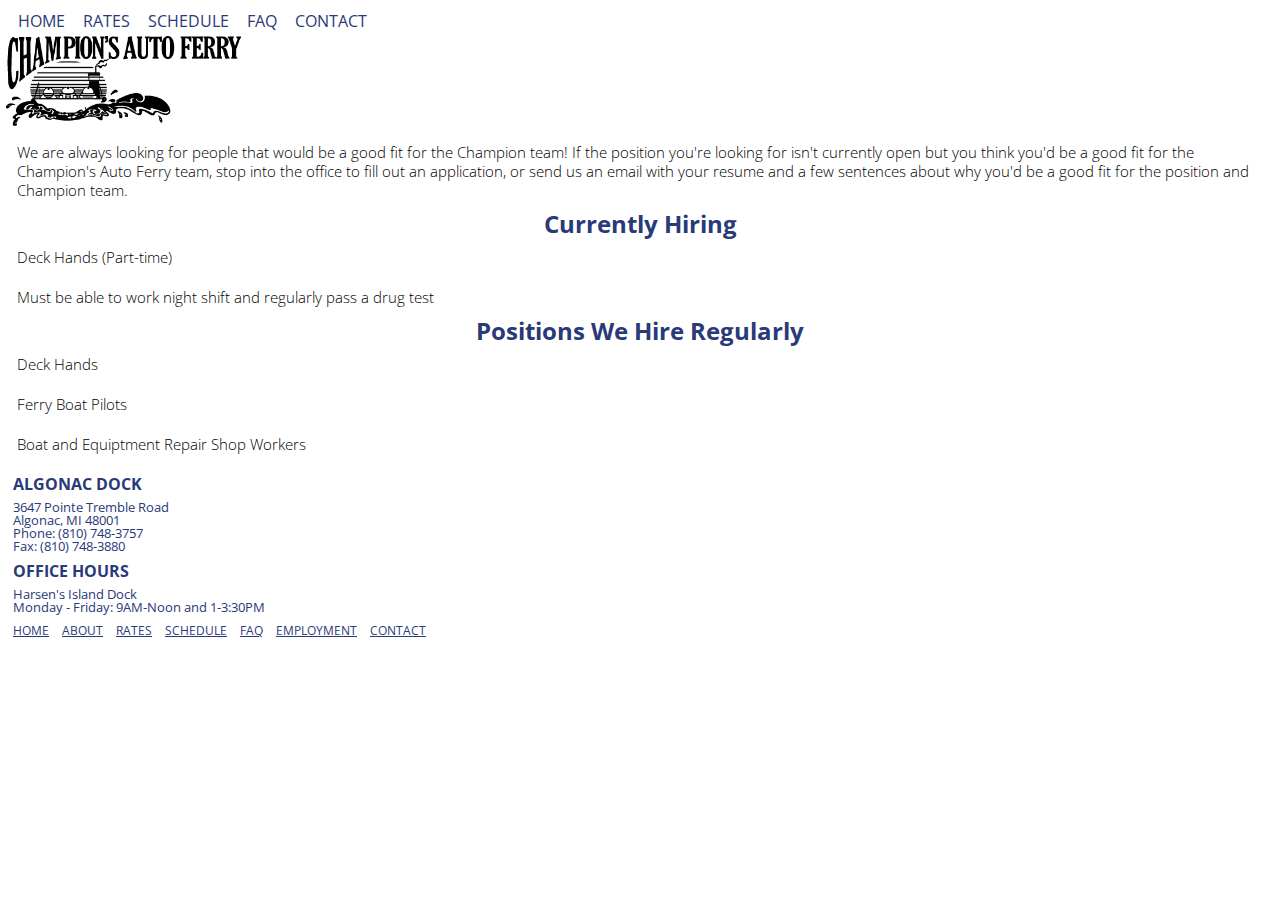
<file: hiferry/employment.html>
<!DOCTYPE html>
<html lang="en">
  <head>
      <meta charset="UTF-8">
      <link rel="shortcut icon" href="images/favicon.png"/>
      <link rel="stylesheet" type="text/css" href="css/default.css">
      <link rel="stylesheet" type="text/css" href="css/style.css">
      <link href="https://fonts.googleapis.com/css?family=Open+Sans|PT+Serif|Shrikhand" rel="stylesheet">
      <title>Champion's Auto Ferry</title>
  </head>
  <body>
    <a href="#main" class="skip">Skip to content</a>

    <header>
      <nav>
        <ul>
          <li><a href="index.html">Home</a></li>
          <li><a href="rates.html">Rates</a></li>
          <li><a href="schedule.html">Schedule</a></li>
          <li><a href="faq.html">FAQ</a></li>
          <li><a href="contact.html">Contact</a></li>
        </ul>
      </nav>

      <img src="images/long-logo_400px.png" alt = "champion's auto ferry logo"/>

    </header>


    <main>
      <div id="main">

        <p>We are always looking for people that would be a good fit for the Champion team! If the position you're looking for isn't currently open but you think you'd be a good fit for the Champion's Auto Ferry team, stop into the office to fill out an application, or send us an email with your resume and a few sentences about why you'd be a good fit for the position and Champion team.</p>

        <h1>Currently Hiring</h1>
        <p>Deck Hands (Part-time)</p>
        <p>Must be able to work night shift and regularly pass a drug test</p>

        <h1>Positions We Hire Regularly</h1>
        <p>Deck Hands</p>
        <p>Ferry Boat Pilots</p>
        <p>Boat and Equiptment Repair Shop Workers</p>

      </div>
    </main>

    <footer>

      <section class="contact">
        <h1>Algonac Dock</h1>
        <p class="contact">3647 Pointe Tremble Road <br>
          Algonac, MI 48001 <br>
          Phone: (810) 748-3757 <br>
          Fax: (810) 748-3880 <br>
        </p>
        <h1>Office Hours</h1>
        <p class="contact">Harsen's Island Dock <br>
          Monday - Friday: 9AM-Noon and 1-3:30PM
        </p>
      </section>

      <nav class="footer-nav">
        <ul>
          <li><a href="index.html">Home</a></li>
          <li><a href="about.html">About</a></li>
          <li><a href="rates.html">Rates</a></li>
          <li><a href="schedule.html">Schedule</a></li>
          <li><a href="faq.html">FAQ</a></li>
          <li><a href="employment.html" class="current">Employment</a></li>
          <li><a href="contact.html">Contact</a></li>
        </ul>
      </nav>

    </footer>

  </body>

</html>
</file>
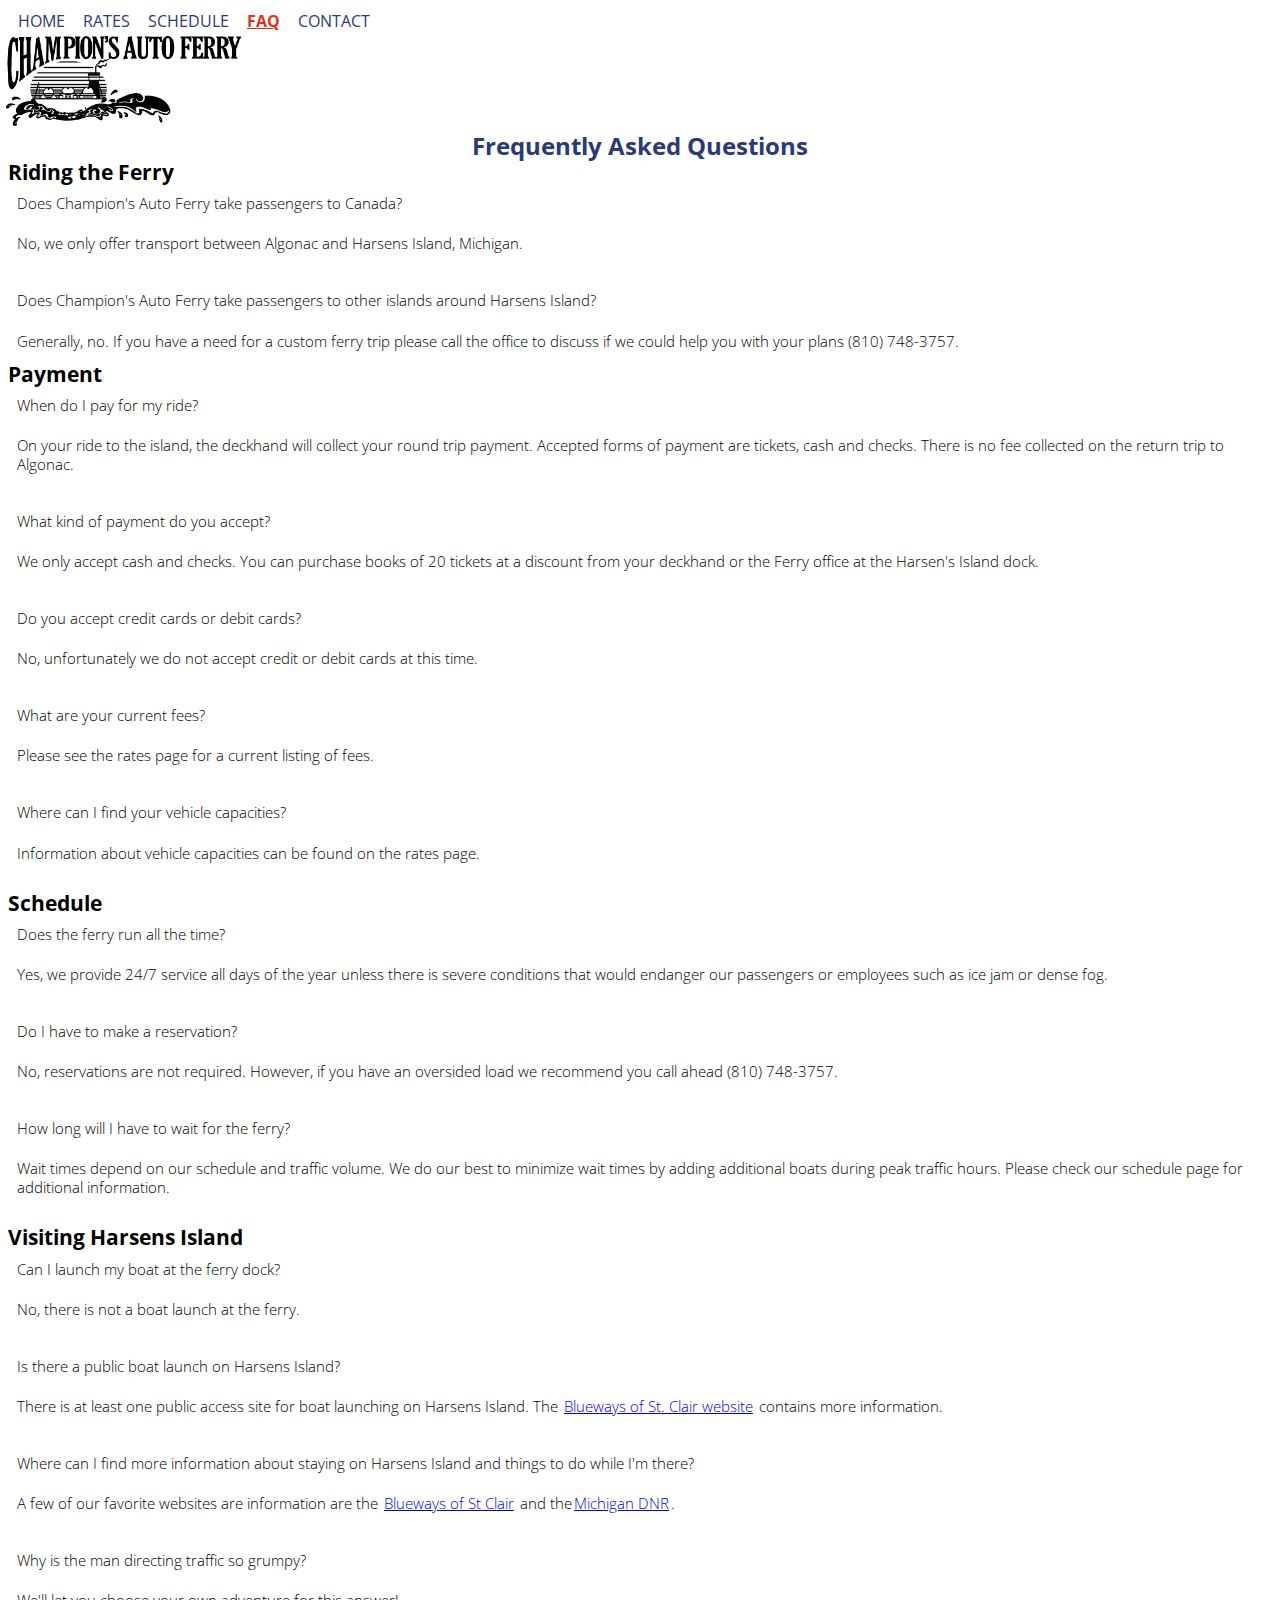
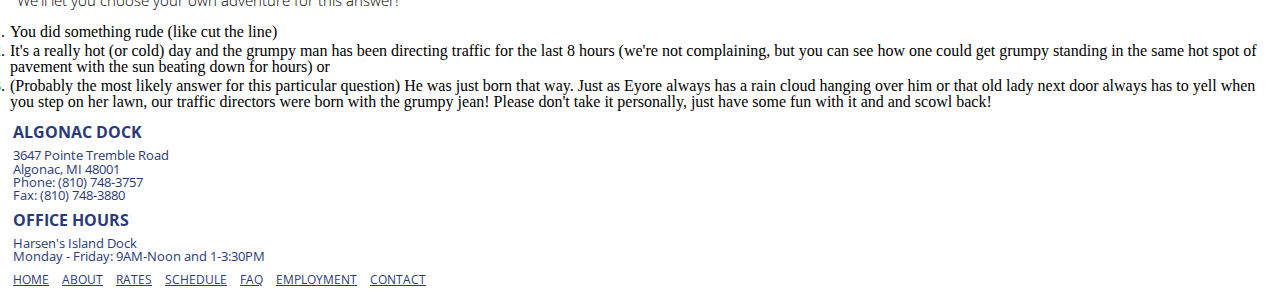
<file: hiferry/faq.html>
<!DOCTYPE html>
<html lang="en">
  <head>
      <meta charset="UTF-8">
      <link rel="shortcut icon" href="images/favicon.png"/>
      <link rel="stylesheet" type="text/css" href="css/default.css">
      <link rel="stylesheet" type="text/css" href="css/style.css">
      <link href="https://fonts.googleapis.com/css?family=Open+Sans|PT+Serif|Shrikhand" rel="stylesheet">
      <title>FAQ - Champion's Auto Ferry</title>
  </head>
  <body>
    <a href="#main" class="skip">Skip to content</a>

    <header>
      <nav>
        <ul>
          <li><a href="index.html">Home</a></li>
          <li><a href="rates.html">Rates</a></li>
          <li><a href="schedule.html">Schedule</a></li>
          <li><a href="faq.html" class="current">FAQ</a></li>
          <li><a href="contact.html">Contact</a></li>
        </ul>
      </nav>

      <img src="images/long-logo_400px.png" alt = "champion's auto ferry logo"/>

    </header>


    <main>
      <div id="main">

        <h1>Frequently Asked Questions</h1>

          <h2>Riding the Ferry</h2>
            <p class="question">Does Champion's Auto Ferry take passengers to Canada?</p>
            <p class="answer">No, we only offer transport between Algonac and Harsens Island, Michigan.</p>
            <br>
            <p class="question">Does Champion's Auto Ferry take passengers to other islands around Harsens Island?</p>
            <p class="answer">Generally, no. If you have a need for a custom ferry trip please call the office to discuss if we could help you with your plans (810) 748-3757.</p>

          <h2>Payment</h2>
            <p class="question">When do I pay for my ride?</p>
            <p class="answer">On your ride to the island, the deckhand will collect your round trip payment. Accepted forms of payment are tickets, cash and checks. There is no fee collected on the return trip to Algonac.</p>
            <br>
            <p class="question">What kind of payment do you accept?</p>
            <p class="answer">We only accept cash and checks. You can purchase books of 20 tickets at a discount from your deckhand or the Ferry office at the Harsen's Island dock.</p>
            <br>
            <p class="question">Do you accept credit cards or debit cards?</p>
            <p class="answer">No, unfortunately we do not accept credit or debit cards at this time.</p>
            <br>
            <p class="question">What are your current fees?</p>
            <p class="answer">Please see the rates page for a current listing of fees.</p>
            <br>
            <p class="question">Where can I find your vehicle capacities?</p>
            <p class="answer">Information about vehicle capacities can be found on the rates page.</p>
            <br>
          <h2>Schedule</h2>
            <p class="question">Does the ferry run all the time?</p>
            <p class="answer">Yes, we provide 24/7 service all days of the year unless there is severe conditions that would endanger our passengers or employees such as ice jam or dense fog.</p>
            <br>
            <p class="question">Do I have to make a reservation?</p>
            <p class="answer">No, reservations are not required. However, if you have an oversided load we recommend you call ahead (810) 748-3757.</p>
            <br>
            <p class="question">How long will I have to wait for the ferry?</p>
            <p class="answer">Wait times depend on our schedule and traffic volume. We do our best to minimize wait times by adding additional boats during peak traffic hours. Please check our schedule page for additional information.</p>
            <br>
          <h2>Visiting Harsens Island</h2>
            <p class="question">Can I launch my boat at the ferry dock?</p>
            <p class="answer">No, there is not a boat launch at the ferry.</p>
            <br>
            <p class="question">Is there a public boat launch on Harsens Island?</p>
            <p class="answer">There is at least one public access site for boat launching on Harsens Island. The <a href="http://www.bluewaysofstclair.org/recreation.asp?ait=av&aid=42">Blueways of St. Clair website</a> contains more information.</p>
            <br>
            <p class="question">Where can I find more information about staying on Harsens Island and things to do while I'm there?</p>
            <p class="answer">A few of our favorite websites are information are the <a href="http://www.bluewaysofstclair.org">Blueways of St Clair</a> and the<a href="https://search.michigan.gov/AppBuilder/search?ctx=DNR&q=harsens%20island">Michigan DNR</a>.</p>
            <br>
            <p class="question">Why is the man directing traffic so grumpy?</p>
            <p class="answer">We'll let you choose your own adventure for this answer!</p>
            <ol>
              <li>You did something rude (like cut the line)</li>
              <li>It's a really hot (or cold) day and the grumpy man has been directing traffic for the last 8 hours (we're not complaining, but you can see how one could get grumpy standing in the same hot spot of pavement with the sun beating down for hours) or</li>
              <li>(Probably the most likely answer for this particular question) He was just born that way. Just as Eyore always has a rain cloud hanging over him or that old lady next door always has to yell when you step on her lawn, our traffic directors were born with the grumpy jean! Please don't take it personally, just have some fun with it and and scowl back!</li>
            </ol>

      </div>

    </main>

    <footer>

      <section class="contact">
        <h1>Algonac Dock</h1>
        <p class="contact">3647 Pointe Tremble Road <br>
          Algonac, MI 48001 <br>
          Phone: (810) 748-3757 <br>
          Fax: (810) 748-3880 <br>
        </p>
        <h1>Office Hours</h1>
        <p class="contact">Harsen's Island Dock <br>
          Monday - Friday: 9AM-Noon and 1-3:30PM
        </p>
      </section>

      <nav class="footer-nav">
        <ul>
          <li><a href="index.html">Home</a></li>
          <li><a href="about.html">About</a></li>
          <li><a href="rates.html">Rates</a></li>
          <li><a href="schedule.html">Schedule</a></li>
          <li><a href="faq.html" class="current">FAQ</a></li>
          <li><a href="employment.html">Employment</a></li>
          <li><a href="contact.html">Contact</a></li>
        </ul>
      </nav>

    </footer>

  </body>

</html>
</file>
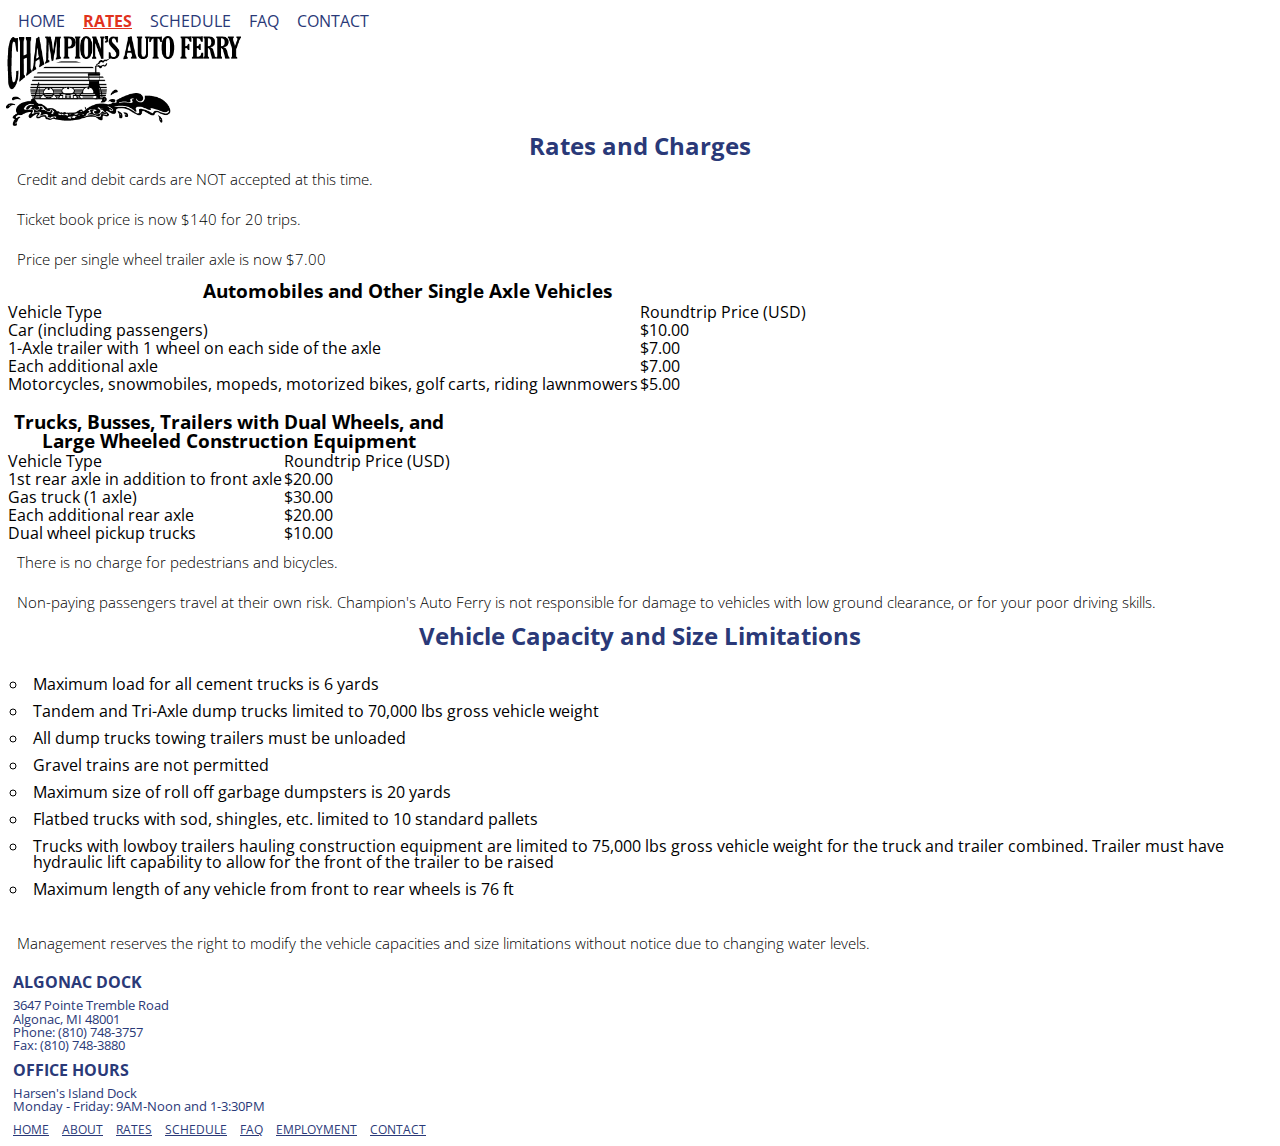
<file: hiferry/rates.html>
<!DOCTYPE html>
<html lang="en">
  <head>
      <meta charset="UTF-8">
      <link rel="shortcut icon" href="images/favicon.png"/>
      <link rel="stylesheet" type="text/css" href="css/default.css">
      <link rel="stylesheet" type="text/css" href="css/style.css">
      <link href="https://fonts.googleapis.com/css?family=Open+Sans|PT+Serif|Shrikhand" rel="stylesheet">
      <title>Rates - Champion's Auto Ferry</title>
  </head>
  <body>
    <a href="#main" class="skip">Skip to content</a>

    <header>
      <nav>
        <ul>
          <li><a href="index.html">Home</a></li>
          <li><a href="rates.html" class="current">Rates</a></li>
          <li><a href="schedule.html">Schedule</a></li>
          <li><a href="faq.html">FAQ</a></li>
          <li><a href="contact.html">Contact</a></li>
        </ul>
      </nav>

      <img src="images/long-logo_400px.png" alt = "champion's auto ferry logo"/>

    </header>


    <main>
      <div id="main">

        <h1>Rates and Charges</h1>

          <p>Credit and debit cards are NOT accepted at this time.</p>
          <p>Ticket book price is now $140 for 20 trips.</p>

          <p>Price per single wheel trailer axle is now $7.00</p>

          <table>
            <caption>Automobiles and Other Single Axle Vehicles</caption>
              <thead>
                <tr>
                  <td>Vehicle Type</td>
                  <td>Roundtrip Price (USD)</td>
                </tr>
            </thead>
            <tr>
              <td>Car (including passengers)</td>
              <td>$10.00</td>
            </tr>
            <tr>
              <td>1-Axle trailer with 1 wheel on each side of the axle</td>
              <td>$7.00</td>
            </tr>
            <tr>
              <td>Each additional axle</td>
              <td>$7.00</td>
            </tr>
            <tr>
              <td>Motorcycles, snowmobiles, mopeds, motorized bikes, golf carts, riding lawnmowers</td>
              <td>$5.00</td>
            </tr>
            </table>

            <br>

            <table>
              <caption>Trucks, Busses, Trailers with Dual Wheels, and Large Wheeled Construction Equipment</caption>
                <thead>
                  <tr>
                    <td>Vehicle Type</td>
                    <td>Roundtrip Price (USD)</td>
                  </tr>
              </thead>
              <tr>
                <td>1st rear axle in addition to front axle</td>
                <td>$20.00</td>
              </tr>
              <tr>
                <td>Gas truck (1 axle)</td>
                <td>$30.00</td>
              </tr>
              <tr>
                <td>Each additional rear axle</td>
                <td>$20.00</td>
              </tr>
              <tr>
                <td>Dual wheel pickup trucks</td>
                <td>$10.00</td>
              </tr>
              </table>

          <p>There is no charge for pedestrians and bicycles.</p>

          <p>Non-paying passengers travel at their own risk. Champion's Auto Ferry is not responsible for damage to vehicles with low ground clearance, or for your poor driving skills.</p>

        <h1>Vehicle Capacity and Size Limitations</h1>

          <ul>
            <li>Maximum load for all cement trucks is 6 yards</li>
            <li>Tandem and Tri-Axle dump trucks limited to 70,000 lbs gross vehicle weight</li>
            <li>All dump trucks towing trailers must be unloaded</li>
            <li>Gravel trains are not permitted</li>
            <li>Maximum size of roll off garbage dumpsters is 20 yards</li>
            <li>Flatbed trucks with sod, shingles, etc. limited to 10 standard pallets</li>
            <li>Trucks with lowboy trailers hauling construction equipment are limited to 75,000 lbs gross vehicle weight for the truck and trailer combined. Trailer must have hydraulic lift capability to allow for the front of the trailer to be raised</li>
            <li>Maximum length of any vehicle from front to rear wheels is 76 ft</li>
          </ul>

          <p>Management reserves the right to modify the vehicle capacities and size limitations without notice due to changing water levels.</p>

      </div>

    </main>

    <footer>

      <section class="contact">
        <h1>Algonac Dock</h1>
        <p class="contact">3647 Pointe Tremble Road <br>
          Algonac, MI 48001 <br>
          Phone: (810) 748-3757 <br>
          Fax: (810) 748-3880 <br>
        </p>
        <h1>Office Hours</h1>
        <p class="contact">Harsen's Island Dock <br>
          Monday - Friday: 9AM-Noon and 1-3:30PM
        </p>
      </section>

      <nav class="footer-nav">
        <ul>
          <li><a href="index.html">Home</a></li>
          <li><a href="about.html">About</a></li>
          <li><a href="rates.html" class="current">Rates</a></li>
          <li><a href="schedule.html">Schedule</a></li>
          <li><a href="faq.html">FAQ</a></li>
          <li><a href="employment.html">Employment</a></li>
          <li><a href="contact.html">Contact</a></li>
        </ul>
      </nav>

    </footer>

  </body>

</html>
</file>
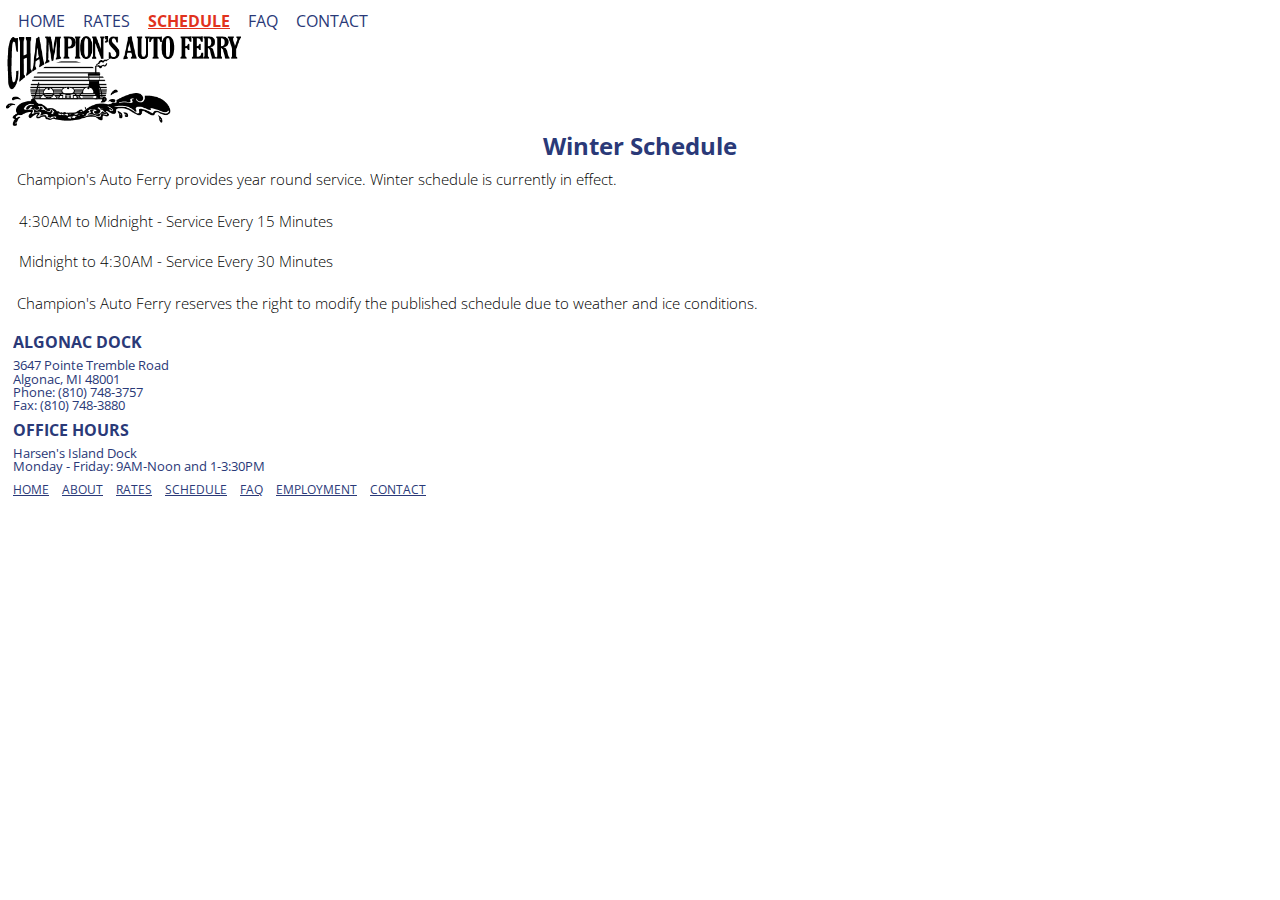
<file: hiferry/schedule.html>
<!DOCTYPE html>
<html lang="en">
  <head>
      <meta charset="UTF-8">
      <link rel="shortcut icon" href="images/favicon.png"/>
      <link rel="stylesheet" type="text/css" href="css/default.css">
      <link rel="stylesheet" type="text/css" href="css/style.css">
      <link href="https://fonts.googleapis.com/css?family=Open+Sans|PT+Serif|Shrikhand" rel="stylesheet">
      <title>Schedule - Champion's Auto Ferry</title>
  </head>
  <body>
    <a href="#main" class="skip">Skip to content</a>

    <header>
      <nav>
        <ul>
          <li><a href="index.html">Home</a></li>
          <li><a href="rates.html">Rates</a></li>
          <li><a href="schedule.html" class="current">Schedule</a></li>
          <li><a href="faq.html">FAQ</a></li>
          <li><a href="contact.html">Contact</a></li>
        </ul>
      </nav>

      <img src="images/long-logo_400px.png" alt = "champion's auto ferry logo"/>

    </header>


    <main>

      <div id="main">

        <h1>Winter Schedule</h1>
          <p>Champion's Auto Ferry provides year round service. Winter schedule is currently in effect.</p>

          <div class="schedule">
            <p>4:30AM to Midnight - Service Every 15 Minutes</p>
            <p>Midnight to 4:30AM - Service Every 30 Minutes</p>
          </div>

          <p>Champion's Auto Ferry reserves the right to modify the published schedule due to weather and ice conditions.</p>

      </div>

    </main>

    <footer>

      <section class="contact">
        <h1>Algonac Dock</h1>
        <p class="contact">3647 Pointe Tremble Road <br>
          Algonac, MI 48001 <br>
          Phone: (810) 748-3757 <br>
          Fax: (810) 748-3880 <br>
        </p>
        <h1>Office Hours</h1>
        <p class="contact">Harsen's Island Dock <br>
          Monday - Friday: 9AM-Noon and 1-3:30PM
        </p>
      </section>

      <nav class="footer-nav">
        <ul>
          <li><a href="index.html">Home</a></li>
          <li><a href="about.html">About</a></li>
          <li><a href="rates.html">Rates</a></li>
          <li><a href="schedule.html" class="current">Schedule</a></li>
          <li><a href="faq.html">FAQ</a></li>
          <li><a href="employment.html">Employment</a></li>
          <li><a href="contact.html">Contact</a></li>
        </ul>
      </nav>

    </footer>

  </body>

</html>
</file>
<file: css/style.css>
/* How to reference fonts:

font-family: 'Open Sans', sans-serif;
font-family: 'PT Serif', serif;
font-family: 'Shrikhand', cursive; */

/* from: https://www.bignerdranch.com/blog/web-accessibility-skip-navigation-links/ */

.skip {
        position: absolute;
        top: -1000px;
        left: -1000px;
        height: 1px;
        width: 1px;
        text-align: left;
        overflow: hidden;
    }

    a.skip:active,
    a.skip:focus,
    a.skip:hover {
        left: 0;
        top: 0;
        width: auto;
        height: auto;
        overflow: visible;
    }

/* styling for tagline content on about page */

.welcome {
  text-align: center;
  font-family: 'Shrikhand', cursive;
  font-size: 18pt;
  font-weight: normal;
  padding: 20px;
  color: #2A3978;
}

.tagline {
  text-align: center;
  font-family: 'Open Sans', sans-serif;
  font-size: 14pt;
  font-style: italic;
  padding: 0 10px 10px 10px;
  color: #2A3978;
}

  /* might not need this depending on style */
body footer h1 .contact {
  /*font-variant: small-caps;*/
}

/* for winter schedule announcement emphasized text */
.announcement

/* for schedule */
.schedule{}

body header img {
    display: inline-block;
    margin: 0;
    padding: 0;
    width: auto;
    height: 20vh;
  }

body header nav {
  align-items: flex-end;
}

body header nav ul {
  list-style-type: none;
  /* margin: 2px 2px 2px 2px;
  padding: .5em, .5em, .5em, .5em; */
  overflow: auto;
  background-color: inherit;
  font-family: 'PT Serif', serif;
  font-size: 16px;
  text-transform: uppercase;
}

body header nav li {
  display: inline-block;
  text-align: right;
  padding: 4px;
}

body header nav ul li a {
  color: rgba(42, 57, 120, 1.0);
  text-align: center;
  text-decoration: none;
  font-size: 16px;
  font-family: 'Open Sans', sans-serif;
  text-transform: uppercase;
  overflow: auto;
  list-style-type: none;
  padding: 0 .25em;
}

/* Change the link color to #111 (black) on hover */
body header nav li a:hover {
  color: rgba(178,14,14,1.0);
}


header nav .current {
  color: rgba(178,14,14,1.0);
  font-weight: bold;
  /* border-bottom: 2px;
  border-color: rgba(225,50,29,1.0); */
  line-height: 1.3;
  text-decoration: underline;
}

body main h1 {
  display: block;
  text-align: center;
  font-family: 'Open Sans', sans-serif;
  font-size: 18pt;
  font-weight: bold;
  color: #2A3978;
}

body main h2 {
  display: block;
  text-align: left;
  font-family: 'Open Sans', sans-serif;
  font-size: 16pt;
  font-weight: bold;
  color: #2A3978;
}

body main h3 {
  text-align: left;
  display: block;
  font-family: 'Open Sans', sans-serif;
  font-size: 14pt;
  font-weight: bold;
  color: #2A3978;
}

body main p {
  text-align: left;
  display: block;
  font-family: 'Open Sans', sans-serif;
  font-size: 11pt;
  font-weight: lighter;
  line-height: 1.6;
  padding: 10px;
  color: #000;
}

body main ul {
  text-align: left;
  font-family: 'Open Sans', sans-serif;
  font-size: 11pt;
  font-weight: normal;
  padding: 20px;
  color: #000;
}

body main ul li {
  text-align: left;
  list-style-type: square;
  list-style-position: outside;
  font-family: 'Open Sans', sans-serif;
  font-size: 11pt;
  font-weight: normal;
  line-height: 1.2;
  padding: 5px;
  color: #000;
}

body main table{
  table-layout: fixed;
  width: 100%;
}

body main table, caption, tbody, tfoot, thead, tr, th, td {
  margin: 0;
  padding: .5em;
  border: 0 solid white;
  font-size: 11pt;
  font-family: 'Open Sans', sans-serif;
  vertical-align: middle;
}

body main table caption{
  text-align: center;
  font-family: 'Open Sans', sans-serif;
  font-size: 14pt;
  font-weight: bold;
  line-height: 1.4;
  letter-spacing: .13em;
  color: #2A3978;
}

body main table thead{
  text-align: center;
  font-family: 'Open Sans', sans-serif;
  font-size: 14pt;
  font-weight: bold;
  line-height: 1.4;
  letter-spacing: .13em;
  background-color:  rgba(144, 159, 222, 0.3);
  color: #2A3978;
}

body main table td:nth-child(2){
  width: 35%;
  text-align: center;
}

body main table tr:nth-child(even){
  background-color: #F1F2F2;
}

body main table tbody tr:hover{
  background: #F3ADA5;
}

footer h1 {
  text-align: left;
  font-family: 'Open Sans', sans-serif;
  font-size: 12pt;
  font-weight: bold;
  color: #2A3978;
  text-transform: uppercase;
  padding: 4px;
}

footer p {
  text-align: left;
  font-family: 'Open Sans', sans-serif;
  font-size: 10pt;
  font-weight: normal;
  line-height: 1.4;
  color: #2A3978;
  padding: 4px;
}

footer nav ul {
  display: inline-block;
  list-style-type: none;
  list-style-position: outside;
  margin: 0;
  padding: 0;
  overflow: visible;
  background-color: inherit;
  font-family: 'Open Sans', sans-serif;
  font-size: 12px;
  text-transform: uppercase;
}

footer nav li {
  display: inline-block;
  flex-wrap: wrap;
  text-align: center;
}

footer nav li a {
  color: #2A3978;
  text-align: left;
  padding: 2px 2px;
  text-decoration: none;
  text-decoration: underline;
  font: 12px;
  font-family: 'Open Sans', sans-serif;
}

/* Change the link color to #111 (black) on hover */
footer nav li a:hover {
  color: rgba(178,14,14,1.0);
}

/* Mobile layout starts here* */

.header-container{
  display: flex;
  width: 100%;
  padding: 2vh;
  align-items: center;
  justify-content: space-between;
  background-color: #F1F2F2;
}

.header-img{
  flex: 1;
  background-color: inherit;
}

.header-nav{
  flex: 2;
  display: flex;
  justify-content: flex-end;
  background-color: inherit;
}

.nav{
  flex: 1;
  justify-content: space-between;
}

.welcome-container{
  display: inline-block;
  flex-wrap: wrap;
  padding: 20px 0px 10px 0px;
  height: 40vh;
  width: auto;
  max-width: 380px;
  align-content: center;
  margin-left: auto;
  margin-right: auto;
  /* background-color: pink; */
}

.welcome-img{
  position: absolute;
  opacity: .4;
  width: auto;
  height: 40vh;
  /* vertical-align: middle; */
  z-index: 0;
}

.welcome{
  /* flex-order:1; */
  position: relative;
  padding: 40px 10px 50px 10px;
  z-index: 1;
}

.tagline{
  /* flex-order:1; */
  position: relative;
  padding: 50px 30px 0 30px;
  z-index: 1;
}

.main-container{
  display: flex;
  flex-wrap: wrap;
  padding: 20px 10px 20px 10px;
  align-items: stretch;
  background-color: white;
}

.contact{
  display: block;
  width: 100%;
  padding: inherit;
}

.footer-container{
  display: flex;
  flex-wrap: wrap;
  padding: 1em 1em 3em 1em;
  align-items: stretch;
  justify-content: space-between;
  background-color: #F1F2F2;
}

.footer-address{
  width: 80%;
  height: auto;
  background-color: inherit;
}

.footer-nav-container{
  display: flex;
  flex-flow: row wrap;
  padding: inherit;
  width: 100%;
  align-items: stretch;
  justify-content: space-around;
  background-color: inherit;
  align-content: center;
  margin: auto;
}

.disclaimer{
  font-style: italic;
}
.announcement{
  color: #B20E0E;
}

.schedule h2{
  text-align: left;
  font-family: 'Open Sans', sans-serif;
  font-size: 12pt;
  font-weight: bold;
  color: #B20E0E;
  text-transform: uppercase;
  padding: 18px 6px 0px 18px;
}

.schedule p{
  font-family: 'Open Sans', sans-serif;
  font-size: 11pt;
  font-weight: bold;
  padding: 4px 6px 0px 18px;
}

.rate-table{
  width: 100%;
  padding: 10px;
  margin: 20px 0;
  /* background-color: pink; */
}

.capacity-list{
  width: 100%;
  padding: 10px;
  margin: 20px 0;
}

.fa.fas{
  color:#2a3978;
}

.faq-section{
  display: block;
  width: 100%;
  margin: 1.2em;
}

.question{
  font-family: 'Open Sans', sans-serif;
  font-size: 11pt;
  letter-spacing: .12em;
  font-weight: bold;
  padding: .6em .2em 0 .2em;
}

.answer{
  font-family: 'Open Sans', sans-serif;
  font-size: 11pt;
  font-weight: normal;
  padding: .4em .2em 0 .4em;
  line-height: 1.4;
  list-style-type: lower-alpha;
  list-style-position: inside;
}

.about-item{
  display: block;
  width: auto;
  margin: 1.2em;
}

.about-item p{
  padding-top: 1em;
}

.about-item ul li{
  text-align: left;
  padding: 2px 15px;
  text-decoration: none;
  list-style: none;
}

.gallery{
  display: grid;
  grid-template-columns: repeat(2, 1fr);
  grid-template-rows: repeat(6, auto);
  grid-gap: 1em;
  margin: 1em;
}

.gallery-img{
  width: 100vw;
  max-width: 100%;
  height: auto;
}

.gallery-img-1{
  grid-column: 1 / 2;
  grid-row: 2 / 3;

}
.gallery-img-2{
  grid-column: 2 / 3;
  grid-row: 1 / 2;
}
.gallery-img-3{
  grid-column: 1 / 2;
  grid-row: 1 / 2;
}
.gallery-img-4{
  grid-column: 2 / 3;
  grid-row: 2 / 3;
}
.gallery-img-5{
  grid-column: 2 / 3;
  grid-row: 5 / 6;
}
/* .gallery-img-6{
  grid-column: 2 / 3;
  grid-row: 3 / 4;
} */
.gallery-img-7{
  grid-column: 1 / 2;
  grid-row: 4 / 5;
}
.gallery-img-8{
  grid-column: 2 / 3;
  grid-row: 4 / 5;
}
.gallery-img-9{
  grid-column: 1 / 2;
  grid-row: 5 / 6;
}
.gallery-img-10{
  grid-column: 1 / 3;
  grid-row: 3 / 4;
}
.gallery-img-11{
  grid-column: 1 / 2;
  grid-row: 6 / 7;
}
.gallery-img-12{
  grid-column: 2 / 3;
  grid-row: 6 / 7;
}
</file>
<file: hiferry/css/style.css>
/* How to reference fonts:

font-family: 'Open Sans', sans-serif;
font-family: 'PT Serif', serif;
font-family: 'Shrikhand', cursive; */

/* from: https://www.bignerdranch.com/blog/web-accessibility-skip-navigation-links/ */

.skip {
        position: absolute;
        top: -1000px;
        left: -1000px;
        height: 1px;
        width: 1px;
        text-align: left;
        overflow: hidden;
    }

    a.skip:active,
    a.skip:focus,
    a.skip:hover {
        left: 0;
        top: 0;
        width: auto;
        height: auto;
        overflow: visible;
    }

/* styling for tagline content on about page */

.welcome {
  text-align: center;
  font-family: 'Shrikhand', cursive;
  font-size: 18pt;
  font-weight: regular, none;
  padding: 20px;
  color: #2A3978;
}

.tagline {
  text-align: center;
  font-family: 'Open Sans', sans-serif;
  font-size: 14pt;
  font-style: italic;
  padding: 0 10px 10px 10px;
  color: #2A3978;
}

  /* might not need this depending on style */
body footer h1 .contact {
  /*font-variant: small-caps;*/
}

/* for winter schedule announcement emphasized text */
.announcement

/* for schedule */
.schedule{}

body header img {
    display: inline-block;
    margin: 0;
    padding: 0;
    width: auto;
    height: 10vh;
  }

body header nav {
  align-items: flex-end;
}

body header nav ul {
  list-style-type: none;
  margin: 2px 2px 2px 2px;
  padding: .5em, .5em, .5em, .5em;
  overflow: auto;
  background-color: inherit;
  font-family: 'PT Serif', serif;
  font-size: 16px;
  text-transform: uppercase;
}

body header nav li {
  display: inline-block;
  text-align: right;
}

body header nav ul li a {
  color: rgba(42, 57, 120, 1.0);
  text-align: center;
  padding: 4px;
  text-decoration: none;
  font-size: 16px;
  font-family: 'Open Sans', sans-serif;
  text-transform: uppercase;
  overflow: auto;
  list-style-type: none;
  padding: 0 .25em;
}

/* Change the link color to #111 (black) on hover */
body header nav li a:hover {
  color: rgba(225,50,29,1.0);
}


header nav .current {
  color: rgba(225,50,29,1.0);
  font-weight: bold;
  text-decoration: underline;
}

body main h1 {
  text-align: center;
  font-family: 'Open Sans', sans-serif;
  font-size: 18pt;
  font-weight: bold;
  color: #2A3978;
}

body main h2 {
  text-align: left;
  font-family: 'Open Sans', sans-serif;
  font-size: 16pt;
  font-weight: semi-bold;
  color: #000;
}

body main p {
  text-align: left;
  font-family: 'Open Sans', sans-serif;
  font-size: 11pt;
  font-weight: lighter;
  line-height: 1.3;
  padding: 10px;
  color: #000;
}

body main table {
  text-align: left;
  font-family: 'Open Sans', sans-serif;
  font-size: 12pt;
  font-weight: regular, none;
  color: #000;
}

body main table caption {
  text-align: center;
  font-family: 'Open Sans', sans-serif;
  font-size: 14pt;
  font-weight: bold;
  color: #000;
}

body main ul {
  text-align: left;
  font-family: 'Open Sans', sans-serif;
  font-size: 12pt;
  font-weight: regular, none;
  padding: 20px;
  color: #000;
}

body main ul li {
  text-align: left;
  list-style-type: circle;
  list-style-position: outside;
  font-family: 'Open Sans', sans-serif;
  font-size: 12pt;
  font-weight: regular, none;
  padding: 5px;
  color: #000;
}

footer h1 {
  text-align: left;
  font-family: 'Open Sans', sans-serif;
  font-size: 12pt;
  font-weight: bold;
  color: #2A3978;
  text-transform: uppercase;
  padding: 4px;
}

footer p {
  text-align: left;
  font-family: 'Open Sans', sans-serif;
  font-size: 10pt;
  font-weight: regular, none;
  color: #2A3978;
  padding: 4px;
}

footer nav ul {
  display: inline-block;
  list-style-type: none;
  list-style-position: outside;
  margin: 0;
  padding: 0;
  overflow: visible;
  background-color: inherit;
  font-family: 'Open Sans', sans-serif;
  font-size: 12px;
  text-transform: uppercase;
}

footer nav li {
  display: inline-block;
  flex-wrap: wrap;
  text-align: center;
}

footer nav li a {
  color: #2A3978;
  text-align: left;
  padding: 2px 2px;
  text-decoration: none;
  text-decoration: underline;
  font: 12px;
  font-family: 'Open Sans', sans-serif;
}

/* Change the link color to #111 (black) on hover */
footer nav li a:hover {
  color: rgba(225,50,29,1.0);
}

/* Mobile layout starts here* */

.header-container{
  display: flex;
  padding: 10px;
  align-items: center;
  justify-content: space-between;
  background-color: #F1F2F2;
}

.header-img{
  flex: 1;
  background-color: inherit;
}

.header-nav{
  flex: 2;
  display: flex;
  justify-content: flex-end;
  background-color: inherit;
}

.nav{
  flex: 1;
  justify-content: space-between;
}

.welcome-container{
  display: relative;
  flex-wrap: wrap;
  padding: 20px 0px 10px 10px;
  height: 40vh;
  width: auto;
  max-width: 380px;
  align: center;
  margin-left: auto;
  margin-right: auto;
  /* background-color: pink; */
}

.welcome-img{
  position: absolute;
  opacity: .4;
  width: auto;
  height: 40vh;
  /* vertical-align: middle; */
  z-index: 0;
}

.welcome{
  /* flex-order:1; */
  position: relative;
  padding: 40px 10px 50px 10px;
  z-index: 1;
}

.tagline{
  /* flex-order:1; */
  position: relative;
  padding: 50px 30px 0 30px;
  z-index: 1;
}

.main-container{
  display: flex;
  flex-wrap: wrap;
  padding: 20px 10px 20px 10px;
  align-items: center;
  background-color: white;
}

.footer-container{
  display: flex;
  flex-wrap: wrap;
  padding: 10px;
  align-items: stretch;
  justify-content: space-between;
  background-color: #F1F2F2;
}

.footer-address{
  width: 45%;
  height: auto;
  background-color: inherit;
}

.footer-nav-container{
  display: flex;
  flex-flow: row wrap;
  padding: inherit;
  width: 100%;
  align-items: stretch;
  justify-content: space-around;
  background-color: inherit;
  align-content: center;
  margin: auto;
}
</file>
<file: css/default.css>
/*
html5doctor.com Reset Stylesheet
v1.6.1
Last Updated: 2010-09-17
Author: Richard Clark - http://richclarkdesign.com
Twitter: @rich_clark
*/

html, body, div, span, object, iframe,
h1, h2, h3, h4, h5, h6, p, blockquote, pre,
abbr, address, cite, code,
del, dfn, em, img, ins, kbd, q, samp,
small, strong, sub, sup, var,
b, i,
dl, dt, dd, ol, ul, li,
fieldset, form, label, legend,
table, caption, tbody, tfoot, thead, tr, th, td,
article, aside, canvas, details, figcaption, figure,
footer, header, hgroup, menu, nav, section, summary,
time, mark, audio, video {
    margin:1px;
    padding:1px;
    border:0;
    outline:0;
    font-size:100%;
    vertical-align:baseline;
    background:transparent;
}

body {
    line-height:1;
}

article,aside,details,figcaption,figure,
footer,header,hgroup,menu,nav,section {
	display:block;
}

nav ul {
    list-style:none;
}

blockquote, q {
    quotes:none;
}

blockquote:before, blockquote:after,
q:before, q:after {
    content:'';
    content:none;
}

a {
    margin:1px;
    padding:1px;
    font-size:100%;
    vertical-align:baseline;
    background:transparent;
}

/* change colours to suit your needs */
ins {
    background-color:#ff9;
    color:#000;
    text-decoration:none;
}

/* change colours to suit your needs */
mark {
    background-color:#ff9;
    color:#000;
    font-style:italic;
    font-weight:bold;
}

del {
    text-decoration: line-through;
}

abbr[title], dfn[title] {
    border-bottom:1px dotted;
    cursor:help;
}

table {
    border-collapse:collapse;
    border-spacing:0;
}

/* change border colour to suit your needs */
hr {
    display:block;
    height:1px;
    border:0;
    border-top:1px solid #cccccc;
    margin:1em 0;
    padding:0;
}

input, select {
    vertical-align:middle;
}
</file>
<file: hiferry/css/default.css>
/*
html5doctor.com Reset Stylesheet
v1.6.1
Last Updated: 2010-09-17
Author: Richard Clark - http://richclarkdesign.com
Twitter: @rich_clark
*/

html, body, div, span, object, iframe,
h1, h2, h3, h4, h5, h6, p, blockquote, pre,
abbr, address, cite, code,
del, dfn, em, img, ins, kbd, q, samp,
small, strong, sub, sup, var,
b, i,
dl, dt, dd, ol, ul, li,
fieldset, form, label, legend,
table, caption, tbody, tfoot, thead, tr, th, td,
article, aside, canvas, details, figcaption, figure,
footer, header, hgroup, menu, nav, section, summary,
time, mark, audio, video {
    margin:1px;
    padding:1px;
    border:0;
    outline:0;
    font-size:100%;
    vertical-align:baseline;
    background:transparent;
}

body {
    line-height:1;
}

article,aside,details,figcaption,figure,
footer,header,hgroup,menu,nav,section {
	display:block;
}

nav ul {
    list-style:none;
}

blockquote, q {
    quotes:none;
}

blockquote:before, blockquote:after,
q:before, q:after {
    content:'';
    content:none;
}

a {
    margin:1px;
    padding:1px;
    font-size:100%;
    vertical-align:baseline;
    background:transparent;
}

/* change colours to suit your needs */
ins {
    background-color:#ff9;
    color:#000;
    text-decoration:none;
}

/* change colours to suit your needs */
mark {
    background-color:#ff9;
    color:#000;
    font-style:italic;
    font-weight:bold;
}

del {
    text-decoration: line-through;
}

abbr[title], dfn[title] {
    border-bottom:1px dotted;
    cursor:help;
}

table {
    border-collapse:collapse;
    border-spacing:0;
}

/* change border colour to suit your needs */
hr {
    display:block;
    height:1px;
    border:0;
    border-top:1px solid #cccccc;
    margin:1em 0;
    padding:0;
}

input, select {
    vertical-align:middle;
}
</file>
